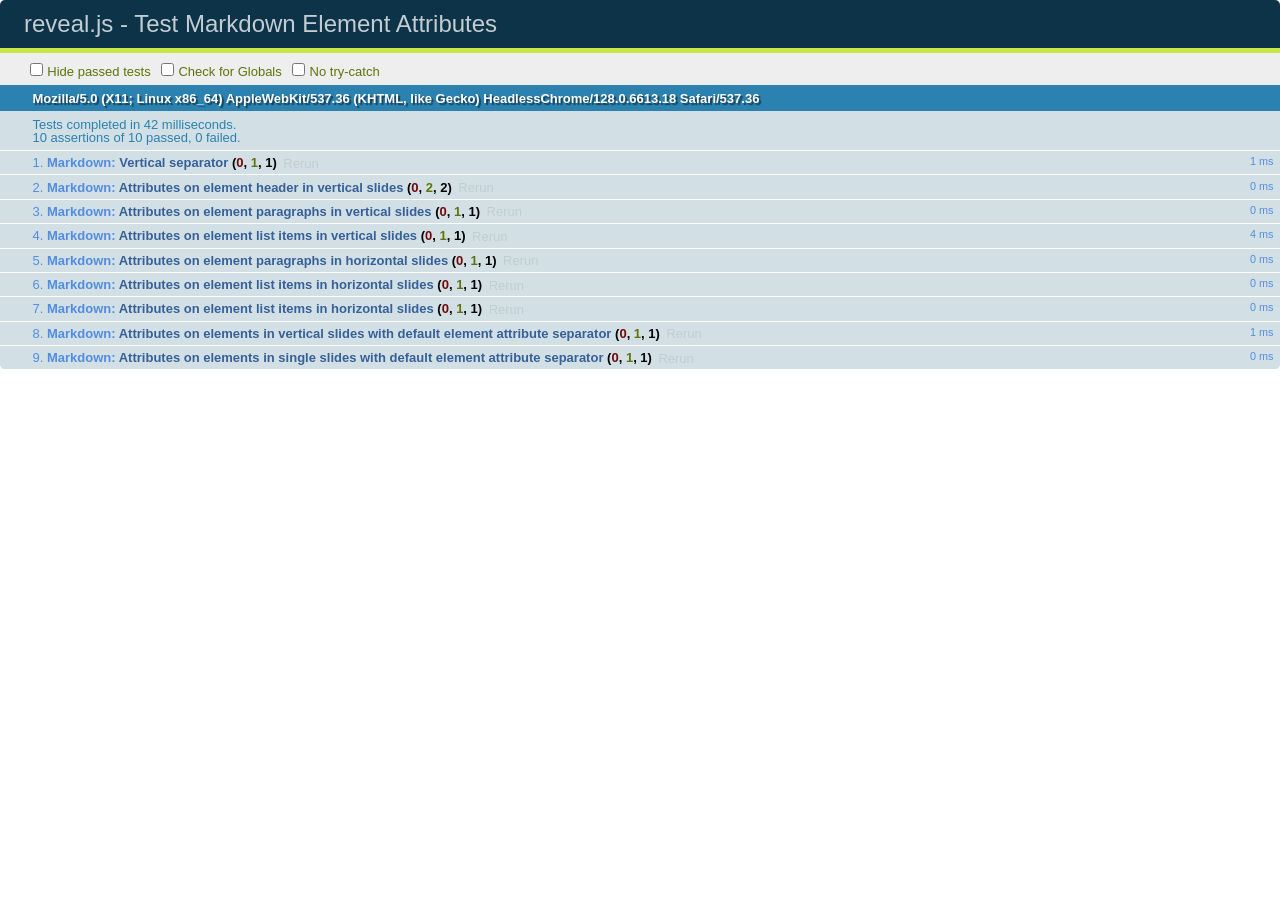
<file: slides/reveal.js/test/test-markdown-element-attributes.html>
<!doctype html>
<html lang="en">

	<head>
		<meta charset="utf-8">

		<title>reveal.js - Test Markdown Element Attributes</title>

		<link rel="stylesheet" href="../css/reveal.css">
		<link rel="stylesheet" href="qunit-1.12.0.css">
	</head>

	<body style="overflow: auto;">

		<div id="qunit"></div>
		<div id="qunit-fixture"></div>

		<div class="reveal" style="display: none;">

			<div class="slides">

				<!-- <section data-markdown="example.md" data-separator="^\n\n\n" data-separator-vertical="^\n\n"></section> -->

				<!-- Slides are separated by newline + three dashes + newline, vertical slides identical but two dashes -->
				<section data-markdown data-separator="^\n---\n$" data-separator-vertical="^\n--\n$" data-element-attributes="{_\s*?([^}]+?)}">>
					<script type="text/template">
						## Slide 1.1
						<!-- {_class="fragment fade-out" data-fragment-index="1"} -->

						--

						## Slide 1.2
						<!-- {_class="fragment shrink"} -->

						Paragraph 1
						<!-- {_class="fragment grow"} -->

						Paragraph 2
						<!-- {_class="fragment grow"} -->

						- list item 1 <!-- {_class="fragment grow"} -->
						- list item 2 <!-- {_class="fragment grow"} -->
						- list item 3 <!-- {_class="fragment grow"} -->


						---

						## Slide 2


						Paragraph 1.2  
						multi-line <!-- {_class="fragment highlight-red"} -->

						Paragraph 2.2 <!-- {_class="fragment highlight-red"} -->

						Paragraph 2.3 <!-- {_class="fragment highlight-red"} -->

						Paragraph 2.4 <!-- {_class="fragment highlight-red"} -->

						- list item 1 <!-- {_class="fragment highlight-green"} -->
						- list item 2<!-- {_class="fragment highlight-green"} -->
						- list item 3<!-- {_class="fragment highlight-green"} -->
						- list item 4
						<!-- {_class="fragment highlight-green"} -->
						- list item 5<!-- {_class="fragment highlight-green"} -->

						Test

						![Example Picture](examples/assets/image2.png)
						<!-- {_class="reveal stretch"} -->

					</script>
				</section>



				<section 	data-markdown data-separator="^\n\n\n"
									data-separator-vertical="^\n\n"
									data-separator-notes="^Note:"
									data-charset="utf-8">
					<script type="text/template">
						# Test attributes in Markdown with default separator
						## Slide 1 Def <!-- .element: class="fragment highlight-red" data-fragment-index="1" -->


						## Slide 2 Def
						<!-- .element: class="fragment highlight-red" -->

					</script>
				</section>

				<section data-markdown>
				  <script type="text/template">
					## Hello world
					A paragraph
					<!-- .element: class="fragment highlight-blue" -->
				  </script>
				</section>

				<section data-markdown>
				  <script type="text/template">
					## Hello world

					Multiple  
					Line
					<!-- .element: class="fragment highlight-blue" -->
				  </script>
				</section>

				<section data-markdown>
				  <script type="text/template">
					## Hello world

					Test<!-- .element: class="fragment highlight-blue" -->

					More Test
				  </script>
				</section>


			</div>

		</div>

		<script src="../lib/js/head.min.js"></script>
		<script src="../js/reveal.js"></script>
		<script src="../plugin/markdown/marked.js"></script>
		<script src="../plugin/markdown/markdown.js"></script>
		<script src="qunit-1.12.0.js"></script>

		<script src="test-markdown-element-attributes.js"></script>

	</body>
</html>
</file>
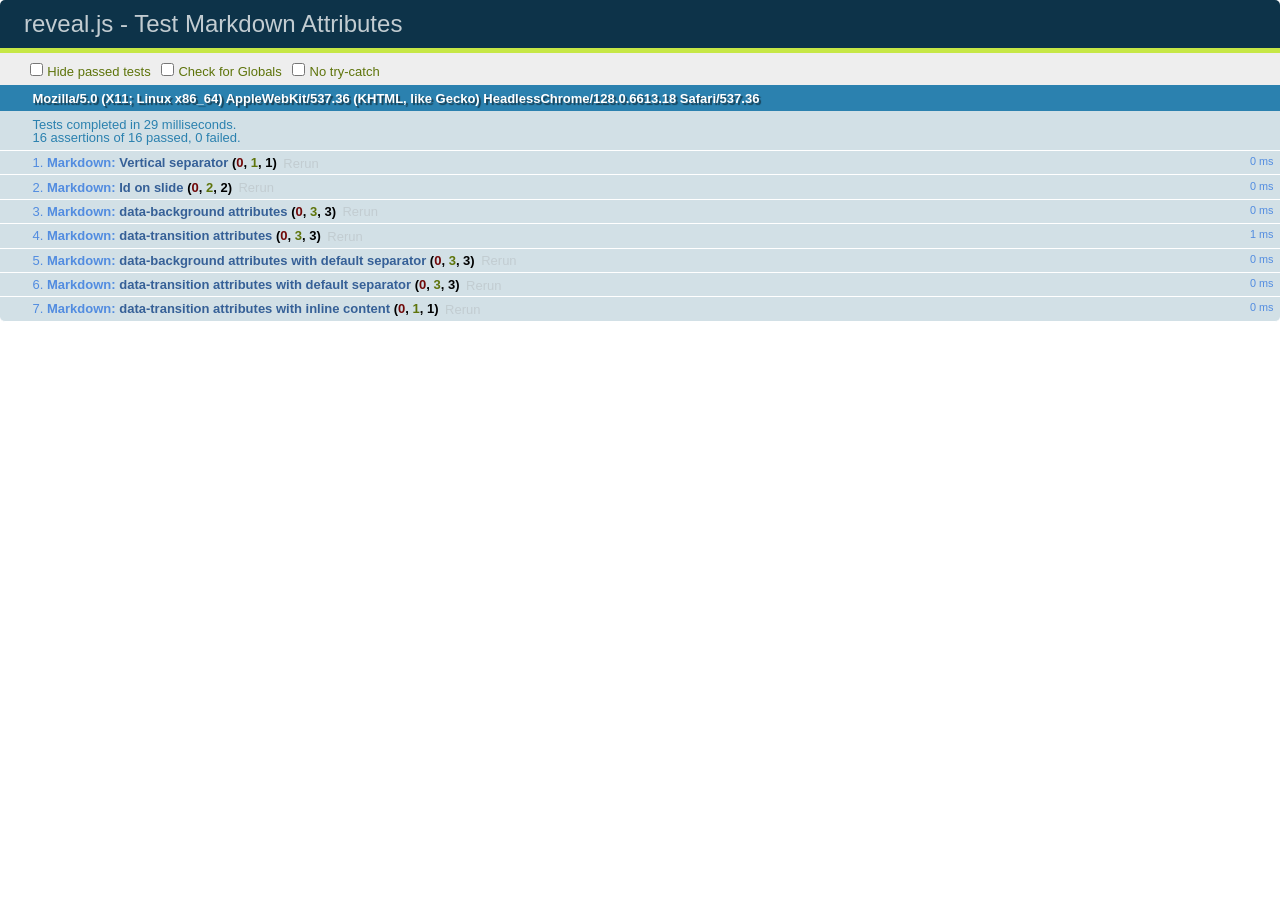
<file: slides/reveal.js/test/test-markdown-slide-attributes.html>
<!doctype html>
<html lang="en">

	<head>
		<meta charset="utf-8">

		<title>reveal.js - Test Markdown Attributes</title>

		<link rel="stylesheet" href="../css/reveal.css">
		<link rel="stylesheet" href="qunit-1.12.0.css">
	</head>

	<body style="overflow: auto;">

		<div id="qunit"></div>
		<div id="qunit-fixture"></div>

		<div class="reveal" style="display: none;">

			<div class="slides">

				<!-- <section data-markdown="example.md" data-separator="^\n\n\n" data-separator-vertical="^\n\n"></section> -->

				<!-- Slides are separated by three lines, vertical slides by two lines, attributes are one any line starting with (spaces and) two dashes -->
				<section 	data-markdown data-separator="^\n\n\n"
									data-separator-vertical="^\n\n"
									data-separator-notes="^Note:"
									data-attributes="--\s(.*?)$"
									data-charset="utf-8">
					<script type="text/template">
						# Test attributes in Markdown
						## Slide 1



						## Slide 2
						<!-- -- id="slide2" data-transition="zoom" data-background="#A0C66B" -->


						## Slide 2.1
						<!-- -- data-background="#ff0000" data-transition="fade" -->


						## Slide 2.2
						[Link to Slide2](#/slide2)



						## Slide 3
						<!-- -- data-transition="zoom" data-background="#C6916B" -->



						## Slide 4
					</script>
				</section>

				<section 	data-markdown data-separator="^\n\n\n"
									data-separator-vertical="^\n\n"
									data-separator-notes="^Note:"
									data-charset="utf-8">
					<script type="text/template">
						# Test attributes in Markdown with default separator
						## Slide 1 Def



						## Slide 2 Def
						<!-- .slide: id="slide2def" data-transition="concave" data-background="#A7C66B" -->


						## Slide 2.1 Def
						<!-- .slide: data-background="#f70000" data-transition="page" -->


						## Slide 2.2 Def
						[Link to Slide2](#/slide2def)



						## Slide 3 Def
						<!-- .slide: data-transition="concave" data-background="#C7916B" -->



						## Slide 4
					</script>
				</section>

				<section data-markdown>
					<script type="text/template">
						<!-- .slide: data-background="#ff0000" -->
						## Hello world
					</script>
				</section>

				<section data-markdown>
					<script type="text/template">
						## Hello world
						<!-- .slide: data-background="#ff0000" -->
					</script>
				</section>

				<section data-markdown>
					<script type="text/template">
						## Hello world

						Test
						<!-- .slide: data-background="#ff0000" -->

						More Test
					</script>
				</section>

			</div>

		</div>

		<script src="../lib/js/head.min.js"></script>
		<script src="../js/reveal.js"></script>
		<script src="../plugin/markdown/marked.js"></script>
		<script src="../plugin/markdown/markdown.js"></script>
		<script src="qunit-1.12.0.js"></script>

		<script src="test-markdown-slide-attributes.js"></script>

	</body>
</html>
</file>
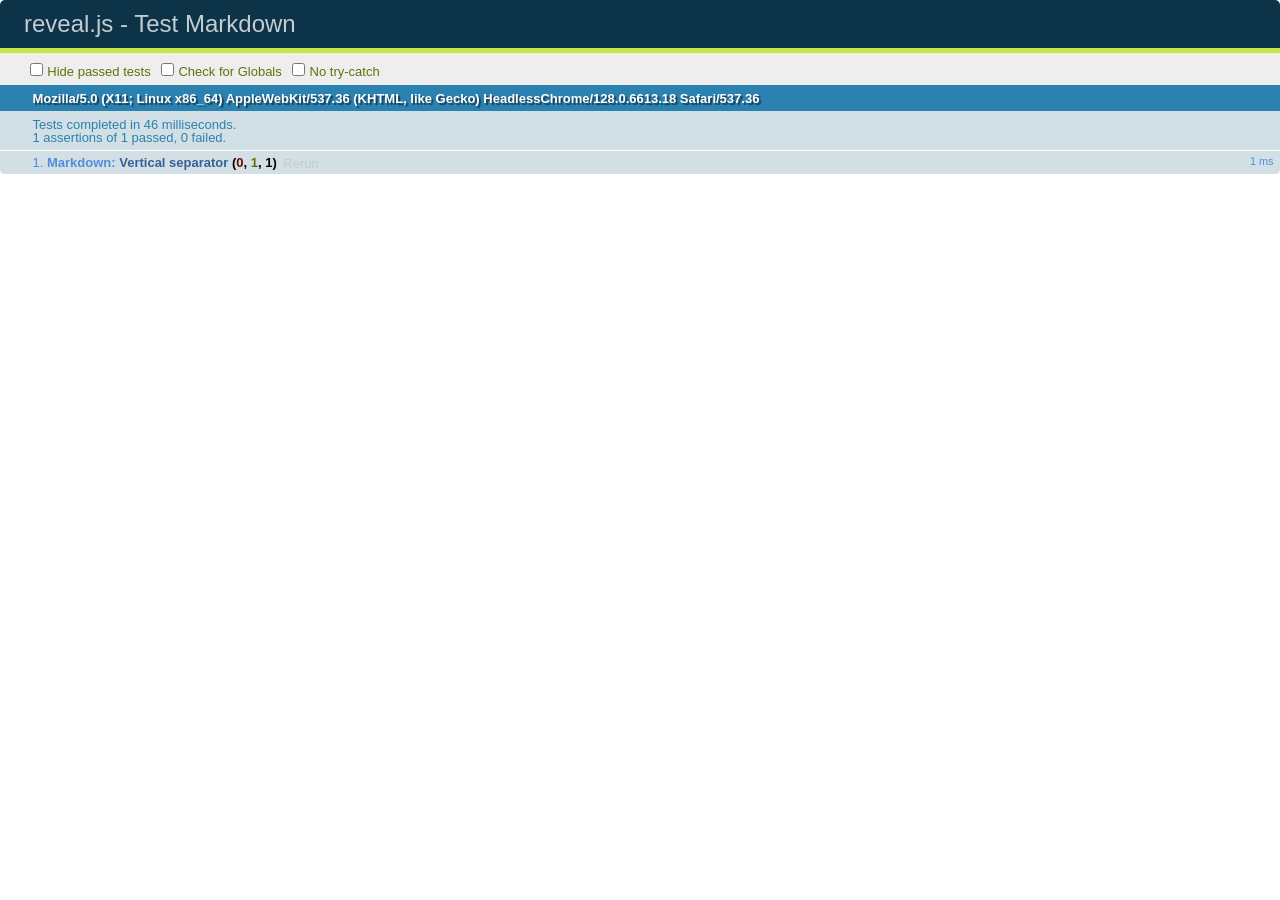
<file: slides/reveal.js/test/test-markdown.html>
<!doctype html>
<html lang="en">

	<head>
		<meta charset="utf-8">

		<title>reveal.js - Test Markdown</title>

		<link rel="stylesheet" href="../css/reveal.css">
		<link rel="stylesheet" href="qunit-1.12.0.css">
	</head>

	<body style="overflow: auto;">

		<div id="qunit"></div>
  		<div id="qunit-fixture"></div>

		<div class="reveal" style="display: none;">

			<div class="slides">

				<!-- <section data-markdown="example.md" data-separator="^\n\n\n" data-separator-vertical="^\n\n"></section> -->

				<!-- Slides are separated by newline + three dashes + newline, vertical slides identical but two dashes -->
				<section data-markdown data-separator="^\n---\n$" data-separator-vertical="^\n--\n$">
					<script type="text/template">
						## Slide 1.1

						--

						## Slide 1.2

						---

						## Slide 2
					</script>
				</section>

			</div>

		</div>

		<script src="../lib/js/head.min.js"></script>
		<script src="../js/reveal.js"></script>
		<script src="../plugin/markdown/marked.js"></script>
		<script src="../plugin/markdown/markdown.js"></script>
		<script src="qunit-1.12.0.js"></script>

		<script src="test-markdown.js"></script>

	</body>
</html>
</file>
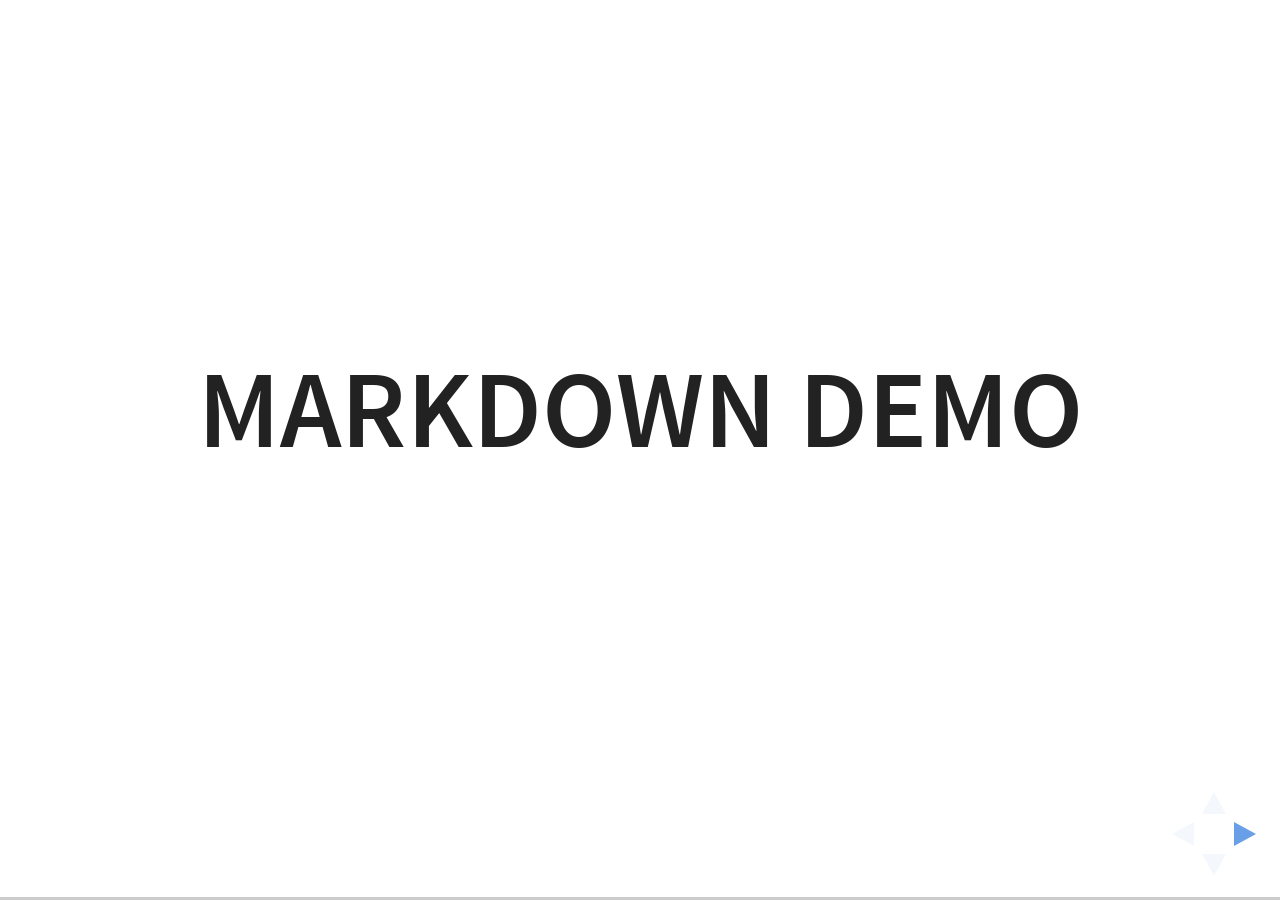
<file: slides/reveal.js/plugin/markdown/example.html>
<!doctype html>
<html lang="en">

	<head>
		<meta charset="utf-8">

		<title>reveal.js - Markdown Demo</title>

		<link rel="stylesheet" href="../../css/reveal.css">
		<link rel="stylesheet" href="../../css/theme/white.css" id="theme">

        <link rel="stylesheet" href="../../lib/css/zenburn.css">
	</head>

	<body>

		<div class="reveal">

			<div class="slides">

                <!-- Use external markdown resource, separate slides by three newlines; vertical slides by two newlines -->
                <section data-markdown="example.md" data-separator="^\n\n\n" data-separator-vertical="^\n\n"></section>

                <!-- Slides are separated by three dashes (quick 'n dirty regular expression) -->
                <section data-markdown data-separator="---">
                    <script type="text/template">
                        ## Demo 1
                        Slide 1
                        ---
                        ## Demo 1
                        Slide 2
                        ---
                        ## Demo 1
                        Slide 3
                    </script>
                </section>

                <!-- Slides are separated by newline + three dashes + newline, vertical slides identical but two dashes -->
                <section data-markdown data-separator="^\n---\n$" data-separator-vertical="^\n--\n$">
                    <script type="text/template">
                        ## Demo 2
                        Slide 1.1

                        --

                        ## Demo 2
                        Slide 1.2

                        ---

                        ## Demo 2
                        Slide 2
                    </script>
                </section>

                <!-- No "extra" slides, since there are no separators defined (so they'll become horizontal rulers) -->
                <section data-markdown>
                    <script type="text/template">
                        A

                        ---

                        B

                        ---

                        C
                    </script>
                </section>

                <!-- Slide attributes -->
                <section data-markdown>
                    <script type="text/template">
                        <!-- .slide: data-background="#000000" -->
                        ## Slide attributes
                    </script>
                </section>

                <!-- Element attributes -->
                <section data-markdown>
                    <script type="text/template">
                        ## Element attributes
                        - Item 1 <!-- .element: class="fragment" data-fragment-index="2" -->
                        - Item 2 <!-- .element: class="fragment" data-fragment-index="1" -->
                    </script>
                </section>

                <!-- Code -->
                <section data-markdown>
                    <script type="text/template">
                        ```php
                        public function foo()
                        {
                            $foo = array(
                                'bar' => 'bar'
                            )
                        }
                        ```
                    </script>
                </section>

            </div>
		</div>

		<script src="../../lib/js/head.min.js"></script>
		<script src="../../js/reveal.js"></script>

		<script>

			Reveal.initialize({
				controls: true,
				progress: true,
				history: true,
				center: true,

				// Optional libraries used to extend on reveal.js
				dependencies: [
					{ src: '../../lib/js/classList.js', condition: function() { return !document.body.classList; } },
					{ src: 'marked.js', condition: function() { return !!document.querySelector( '[data-markdown]' ); } },
                    { src: 'markdown.js', condition: function() { return !!document.querySelector( '[data-markdown]' ); } },
                    { src: '../highlight/highlight.js', async: true, callback: function() { hljs.initHighlightingOnLoad(); } },
					{ src: '../notes/notes.js' }
				]
			});

		</script>

	</body>
</html>
</file>
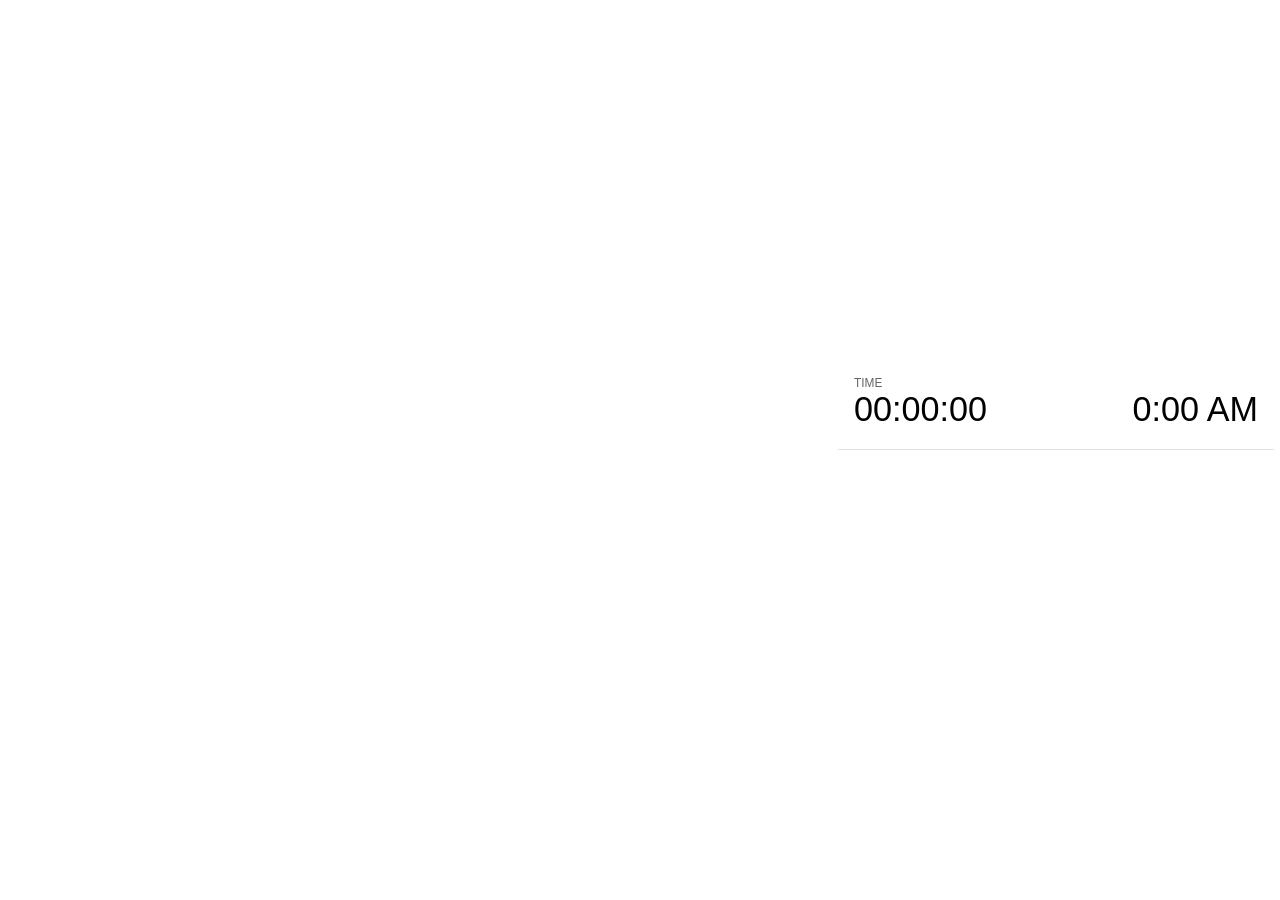
<file: slides/reveal.js/plugin/notes/notes.html>
<!doctype html>
<html lang="en">
	<head>
		<meta charset="utf-8">

		<title>reveal.js - Slide Notes</title>

		<style>
			body {
				font-family: Helvetica;
			}

			#current-slide,
			#upcoming-slide,
			#speaker-controls {
				padding: 6px;
				box-sizing: border-box;
				-moz-box-sizing: border-box;
			}

			#current-slide iframe,
			#upcoming-slide iframe {
				width: 100%;
				height: 100%;
				border: 1px solid #ddd;
			}

			#current-slide .label,
			#upcoming-slide .label {
				position: absolute;
				top: 10px;
				left: 10px;
				font-weight: bold;
				font-size: 14px;
				z-index: 2;
				color: rgba( 255, 255, 255, 0.9 );
			}

			#current-slide {
				position: absolute;
				width: 65%;
				height: 100%;
				top: 0;
				left: 0;
				padding-right: 0;
			}

			#upcoming-slide {
				position: absolute;
				width: 35%;
				height: 40%;
				right: 0;
				top: 0;
			}

			#speaker-controls {
				position: absolute;
				top: 40%;
				right: 0;
				width: 35%;
				height: 60%;
				overflow: auto;

				font-size: 18px;
			}

				.speaker-controls-time.hidden,
				.speaker-controls-notes.hidden {
					display: none;
				}

				.speaker-controls-time .label,
				.speaker-controls-notes .label {
					text-transform: uppercase;
					font-weight: normal;
					font-size: 0.66em;
					color: #666;
					margin: 0;
				}

				.speaker-controls-time {
					border-bottom: 1px solid rgba( 200, 200, 200, 0.5 );
					margin-bottom: 10px;
					padding: 10px 16px;
					padding-bottom: 20px;
					cursor: pointer;
				}

				.speaker-controls-time .reset-button {
					opacity: 0;
					float: right;
					color: #666;
					text-decoration: none;
				}
				.speaker-controls-time:hover .reset-button {
					opacity: 1;
				}

				.speaker-controls-time .timer,
				.speaker-controls-time .clock {
					width: 50%;
					font-size: 1.9em;
				}

				.speaker-controls-time .timer {
					float: left;
				}

				.speaker-controls-time .clock {
					float: right;
					text-align: right;
				}

				.speaker-controls-time span.mute {
					color: #bbb;
				}

				.speaker-controls-notes {
					padding: 10px 16px;
				}

				.speaker-controls-notes .value {
					margin-top: 5px;
					line-height: 1.4;
					font-size: 1.2em;
				}

			.clear {
				clear: both;
			}

			@media screen and (max-width: 1080px) {
				#speaker-controls {
					font-size: 16px;
				}
			}

			@media screen and (max-width: 900px) {
				#speaker-controls {
					font-size: 14px;
				}
			}

			@media screen and (max-width: 800px) {
				#speaker-controls {
					font-size: 12px;
				}
			}

		</style>
	</head>

	<body>

		<div id="current-slide"></div>
		<div id="upcoming-slide"><span class="label">UPCOMING:</span></div>
		<div id="speaker-controls">
			<div class="speaker-controls-time">
				<h4 class="label">Time <span class="reset-button">Click to Reset</span></h4>
				<div class="clock">
					<span class="clock-value">0:00 AM</span>
				</div>
				<div class="timer">
					<span class="hours-value">00</span><span class="minutes-value">:00</span><span class="seconds-value">:00</span>
				</div>
				<div class="clear"></div>
			</div>

			<div class="speaker-controls-notes hidden">
				<h4 class="label">Notes</h4>
				<div class="value"></div>
			</div>
		</div>

		<script src="../../plugin/markdown/marked.js"></script>
		<script>

			(function() {

				var notes,
					notesValue,
					currentState,
					currentSlide,
					upcomingSlide,
					connected = false;

				window.addEventListener( 'message', function( event ) {

					var data = JSON.parse( event.data );

					// Messages sent by the notes plugin inside of the main window
					if( data && data.namespace === 'reveal-notes' ) {
						if( data.type === 'connect' ) {
							handleConnectMessage( data );
						}
						else if( data.type === 'state' ) {
							handleStateMessage( data );
						}
					}
					// Messages sent by the reveal.js inside of the current slide preview
					else if( data && data.namespace === 'reveal' ) {
						if( /ready/.test( data.eventName ) ) {
							// Send a message back to notify that the handshake is complete
							window.opener.postMessage( JSON.stringify({ namespace: 'reveal-notes', type: 'connected'} ), '*' );
						}
						else if( /slidechanged|fragmentshown|fragmenthidden|overviewshown|overviewhidden|paused|resumed/.test( data.eventName ) && currentState !== JSON.stringify( data.state ) ) {
							window.opener.postMessage( JSON.stringify({ method: 'setState', args: [ data.state ]} ), '*' );
						}
					}

				} );

				/**
				 * Called when the main window is trying to establish a
				 * connection.
				 */
				function handleConnectMessage( data ) {

					if( connected === false ) {
						connected = true;

						setupIframes( data );
						setupKeyboard();
						setupNotes();
						setupTimer();
					}

				}

				/**
				 * Called when the main window sends an updated state.
				 */
				function handleStateMessage( data ) {

					// Store the most recently set state to avoid circular loops
					// applying the same state
					currentState = JSON.stringify( data.state );

					// No need for updating the notes in case of fragment changes
					if ( data.notes ) {
						notes.classList.remove( 'hidden' );
						notesValue.style.whiteSpace = data.whitespace;
						if( data.markdown ) {
							notesValue.innerHTML = marked( data.notes );
						}
						else {
							notesValue.innerHTML = data.notes;
						}
					}
					else {
						notes.classList.add( 'hidden' );
					}

					// Update the note slides
					currentSlide.contentWindow.postMessage( JSON.stringify({ method: 'setState', args: [ data.state ] }), '*' );
					upcomingSlide.contentWindow.postMessage( JSON.stringify({ method: 'setState', args: [ data.state ] }), '*' );
					upcomingSlide.contentWindow.postMessage( JSON.stringify({ method: 'next' }), '*' );

				}

				// Limit to max one state update per X ms
				handleStateMessage = debounce( handleStateMessage, 200 );

				/**
				 * Forward keyboard events to the current slide window.
				 * This enables keyboard events to work even if focus
				 * isn't set on the current slide iframe.
				 */
				function setupKeyboard() {

					document.addEventListener( 'keydown', function( event ) {
						currentSlide.contentWindow.postMessage( JSON.stringify({ method: 'triggerKey', args: [ event.keyCode ] }), '*' );
					} );

				}

				/**
				 * Creates the preview iframes.
				 */
				function setupIframes( data ) {

					var params = [
						'receiver',
						'progress=false',
						'history=false',
						'transition=none',
						'autoSlide=0',
						'backgroundTransition=none'
					].join( '&' );

					var hash = '#/' + data.state.indexh + '/' + data.state.indexv;
					var currentURL = data.url + '?' + params + '&postMessageEvents=true' + hash;
					var upcomingURL = data.url + '?' + params + '&controls=false' + hash;

					currentSlide = document.createElement( 'iframe' );
					currentSlide.setAttribute( 'width', 1280 );
					currentSlide.setAttribute( 'height', 1024 );
					currentSlide.setAttribute( 'src', currentURL );
					document.querySelector( '#current-slide' ).appendChild( currentSlide );

					upcomingSlide = document.createElement( 'iframe' );
					upcomingSlide.setAttribute( 'width', 640 );
					upcomingSlide.setAttribute( 'height', 512 );
					upcomingSlide.setAttribute( 'src', upcomingURL );
					document.querySelector( '#upcoming-slide' ).appendChild( upcomingSlide );

				}

				/**
				 * Setup the notes UI.
				 */
				function setupNotes() {

					notes = document.querySelector( '.speaker-controls-notes' );
					notesValue = document.querySelector( '.speaker-controls-notes .value' );

				}

				/**
				 * Create the timer and clock and start updating them
				 * at an interval.
				 */
				function setupTimer() {

					var start = new Date(),
						timeEl = document.querySelector( '.speaker-controls-time' ),
						clockEl = timeEl.querySelector( '.clock-value' ),
						hoursEl = timeEl.querySelector( '.hours-value' ),
						minutesEl = timeEl.querySelector( '.minutes-value' ),
						secondsEl = timeEl.querySelector( '.seconds-value' );

					function _updateTimer() {

						var diff, hours, minutes, seconds,
							now = new Date();

						diff = now.getTime() - start.getTime();
						hours = Math.floor( diff / ( 1000 * 60 * 60 ) );
						minutes = Math.floor( ( diff / ( 1000 * 60 ) ) % 60 );
						seconds = Math.floor( ( diff / 1000 ) % 60 );

						clockEl.innerHTML = now.toLocaleTimeString( 'en-US', { hour12: true, hour: '2-digit', minute:'2-digit' } );
						hoursEl.innerHTML = zeroPadInteger( hours );
						hoursEl.className = hours > 0 ? '' : 'mute';
						minutesEl.innerHTML = ':' + zeroPadInteger( minutes );
						minutesEl.className = minutes > 0 ? '' : 'mute';
						secondsEl.innerHTML = ':' + zeroPadInteger( seconds );

					}

					// Update once directly
					_updateTimer();

					// Then update every second
					setInterval( _updateTimer, 1000 );

					timeEl.addEventListener( 'click', function() {
						start = new Date();
						_updateTimer();
						return false;
					} );

				}

				function zeroPadInteger( num ) {

					var str = '00' + parseInt( num );
					return str.substring( str.length - 2 );

				}

				/**
				 * Limits the frequency at which a function can be called.
				 */
				function debounce( fn, ms ) {

					var lastTime = 0,
						timeout;

					return function() {

						var args = arguments;
						var context = this;

						clearTimeout( timeout );

						var timeSinceLastCall = Date.now() - lastTime;
						if( timeSinceLastCall > ms ) {
							fn.apply( context, args );
							lastTime = Date.now();
						}
						else {
							timeout = setTimeout( function() {
								fn.apply( context, args );
								lastTime = Date.now();
							}, ms - timeSinceLastCall );
						}

					}

				}

			})();

		</script>
	</body>
</html>
</file>
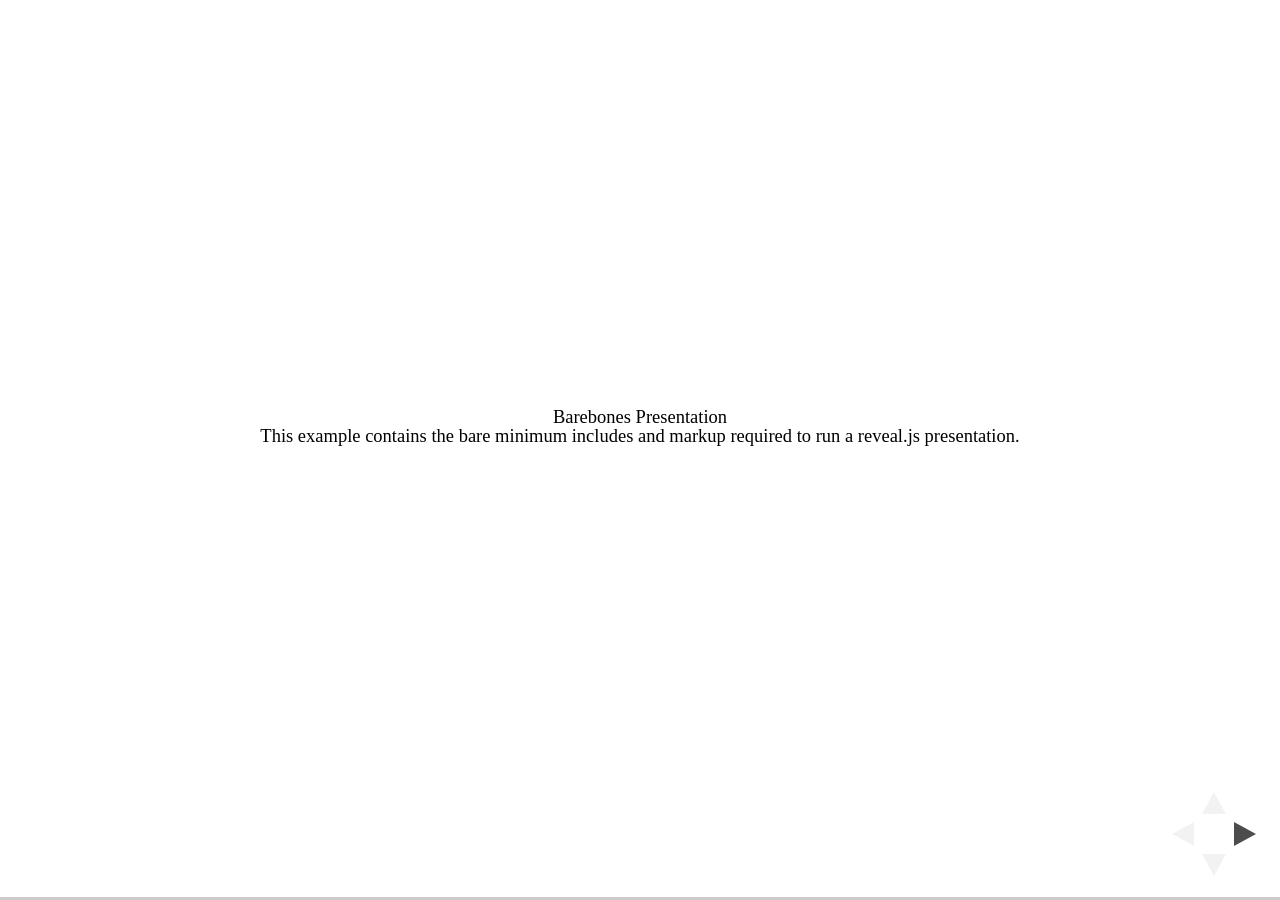
<file: slides/reveal.js/test/examples/barebones.html>
<!doctype html>
<html lang="en">

	<head>
		<meta charset="utf-8">

		<title>reveal.js - Barebones</title>

		<link rel="stylesheet" href="../../css/reveal.css">
	</head>

	<body>

		<div class="reveal">

			<div class="slides">

				<section>
					<h2>Barebones Presentation</h2>
					<p>This example contains the bare minimum includes and markup required to run a reveal.js presentation.</p>
				</section>

				<section>
					<h2>No Theme</h2>
					<p>There's no theme included, so it will fall back on browser defaults.</p>
				</section>

			</div>

		</div>

		<script src="../../js/reveal.js"></script>

		<script>

			Reveal.initialize();

		</script>

	</body>
</html>
</file>
<file: slides/reveal.js/css/reveal.css>
/*!
 * reveal.js
 * http://lab.hakim.se/reveal-js
 * MIT licensed
 *
 * Copyright (C) 2016 Hakim El Hattab, http://hakim.se
 */
/*********************************************
 * RESET STYLES
 *********************************************/
html, body, .reveal div, .reveal span, .reveal applet, .reveal object, .reveal iframe,
.reveal h1, .reveal h2, .reveal h3, .reveal h4, .reveal h5, .reveal h6, .reveal p, .reveal blockquote, .reveal pre,
.reveal a, .reveal abbr, .reveal acronym, .reveal address, .reveal big, .reveal cite, .reveal code,
.reveal del, .reveal dfn, .reveal em, .reveal img, .reveal ins, .reveal kbd, .reveal q, .reveal s, .reveal samp,
.reveal small, .reveal strike, .reveal strong, .reveal sub, .reveal sup, .reveal tt, .reveal var,
.reveal b, .reveal u, .reveal center,
.reveal dl, .reveal dt, .reveal dd, .reveal ol, .reveal ul, .reveal li,
.reveal fieldset, .reveal form, .reveal label, .reveal legend,
.reveal table, .reveal caption, .reveal tbody, .reveal tfoot, .reveal thead, .reveal tr, .reveal th, .reveal td,
.reveal article, .reveal aside, .reveal canvas, .reveal details, .reveal embed,
.reveal figure, .reveal figcaption, .reveal footer, .reveal header, .reveal hgroup,
.reveal menu, .reveal nav, .reveal output, .reveal ruby, .reveal section, .reveal summary,
.reveal time, .reveal mark, .reveal audio, video {
  margin: 0;
  padding: 0;
  border: 0;
  font-size: 100%;
  font: inherit;
  vertical-align: baseline; }

.reveal article, .reveal aside, .reveal details, .reveal figcaption, .reveal figure,
.reveal footer, .reveal header, .reveal hgroup, .reveal menu, .reveal nav, .reveal section {
  display: block; }

/*********************************************
 * GLOBAL STYLES
 *********************************************/
html,
body {
  width: 100%;
  height: 100%;
  overflow: hidden; }

body {
  position: relative;
  line-height: 1;
  background-color: #fff;
  color: #000; }

html:-webkit-full-screen-ancestor {
  background-color: inherit; }

html:-moz-full-screen-ancestor {
  background-color: inherit; }

/*********************************************
 * VIEW FRAGMENTS
 *********************************************/
.reveal .slides section .fragment {
  opacity: 0;
  visibility: hidden;
  -webkit-transition: all 0.2s ease;
          transition: all 0.2s ease; }
  .reveal .slides section .fragment.visible {
    opacity: 1;
    visibility: visible; }

.reveal .slides section .fragment.grow {
  opacity: 1;
  visibility: visible; }
  .reveal .slides section .fragment.grow.visible {
    -webkit-transform: scale(1.3);
        -ms-transform: scale(1.3);
            transform: scale(1.3); }

.reveal .slides section .fragment.shrink {
  opacity: 1;
  visibility: visible; }
  .reveal .slides section .fragment.shrink.visible {
    -webkit-transform: scale(0.7);
        -ms-transform: scale(0.7);
            transform: scale(0.7); }

.reveal .slides section .fragment.zoom-in {
  -webkit-transform: scale(0.1);
      -ms-transform: scale(0.1);
          transform: scale(0.1); }
  .reveal .slides section .fragment.zoom-in.visible {
    -webkit-transform: none;
        -ms-transform: none;
            transform: none; }

.reveal .slides section .fragment.fade-out {
  opacity: 1;
  visibility: visible; }
  .reveal .slides section .fragment.fade-out.visible {
    opacity: 0;
    visibility: hidden; }

.reveal .slides section .fragment.semi-fade-out {
  opacity: 1;
  visibility: visible; }
  .reveal .slides section .fragment.semi-fade-out.visible {
    opacity: 0.5;
    visibility: visible; }

.reveal .slides section .fragment.strike {
  opacity: 1;
  visibility: visible; }
  .reveal .slides section .fragment.strike.visible {
    text-decoration: line-through; }

.reveal .slides section .fragment.current-visible {
  opacity: 0;
  visibility: hidden; }
  .reveal .slides section .fragment.current-visible.current-fragment {
    opacity: 1;
    visibility: visible; }

.reveal .slides section .fragment.highlight-red,
.reveal .slides section .fragment.highlight-current-red,
.reveal .slides section .fragment.highlight-green,
.reveal .slides section .fragment.highlight-current-green,
.reveal .slides section .fragment.highlight-blue,
.reveal .slides section .fragment.highlight-current-blue {
  opacity: 1;
  visibility: visible; }

.reveal .slides section .fragment.highlight-red.visible {
  color: #ff2c2d; }

.reveal .slides section .fragment.highlight-green.visible {
  color: #17ff2e; }

.reveal .slides section .fragment.highlight-blue.visible {
  color: #1b91ff; }

.reveal .slides section .fragment.highlight-current-red.current-fragment {
  color: #ff2c2d; }

.reveal .slides section .fragment.highlight-current-green.current-fragment {
  color: #17ff2e; }

.reveal .slides section .fragment.highlight-current-blue.current-fragment {
  color: #1b91ff; }

/*********************************************
 * DEFAULT ELEMENT STYLES
 *********************************************/
/* Fixes issue in Chrome where italic fonts did not appear when printing to PDF */
.reveal:after {
  content: '';
  font-style: italic; }

.reveal iframe {
  z-index: 1; }

/** Prevents layering issues in certain browser/transition combinations */
.reveal a {
  position: relative; }

.reveal .stretch {
  max-width: none;
  max-height: none; }

.reveal pre.stretch code {
  height: 100%;
  max-height: 100%;
  box-sizing: border-box; }

/*********************************************
 * CONTROLS
 *********************************************/
.reveal .controls {
  display: none;
  position: fixed;
  width: 110px;
  height: 110px;
  z-index: 30;
  right: 10px;
  bottom: 10px;
  -webkit-user-select: none; }

.reveal .controls button {
  padding: 0;
  position: absolute;
  opacity: 0.05;
  width: 0;
  height: 0;
  background-color: transparent;
  border: 12px solid transparent;
  -webkit-transform: scale(0.9999);
      -ms-transform: scale(0.9999);
          transform: scale(0.9999);
  -webkit-transition: all 0.2s ease;
          transition: all 0.2s ease;
  -webkit-appearance: none;
  -webkit-tap-highlight-color: transparent; }

.reveal .controls .enabled {
  opacity: 0.7;
  cursor: pointer; }

.reveal .controls .enabled:active {
  margin-top: 1px; }

.reveal .controls .navigate-left {
  top: 42px;
  border-right-width: 22px;
  border-right-color: #000; }

.reveal .controls .navigate-left.fragmented {
  opacity: 0.3; }

.reveal .controls .navigate-right {
  left: 74px;
  top: 42px;
  border-left-width: 22px;
  border-left-color: #000; }

.reveal .controls .navigate-right.fragmented {
  opacity: 0.3; }

.reveal .controls .navigate-up {
  left: 42px;
  border-bottom-width: 22px;
  border-bottom-color: #000; }

.reveal .controls .navigate-up.fragmented {
  opacity: 0.3; }

.reveal .controls .navigate-down {
  left: 42px;
  top: 74px;
  border-top-width: 22px;
  border-top-color: #000; }

.reveal .controls .navigate-down.fragmented {
  opacity: 0.3; }

/*********************************************
 * PROGRESS BAR
 *********************************************/
.reveal .progress {
  position: fixed;
  display: none;
  height: 3px;
  width: 100%;
  bottom: 0;
  left: 0;
  z-index: 10;
  background-color: rgba(0, 0, 0, 0.2); }

.reveal .progress:after {
  content: '';
  display: block;
  position: absolute;
  height: 20px;
  width: 100%;
  top: -20px; }

.reveal .progress span {
  display: block;
  height: 100%;
  width: 0px;
  background-color: #000;
  -webkit-transition: width 800ms cubic-bezier(0.26, 0.86, 0.44, 0.985);
          transition: width 800ms cubic-bezier(0.26, 0.86, 0.44, 0.985); }

/*********************************************
 * SLIDE NUMBER
 *********************************************/
.reveal .slide-number {
  position: fixed;
  display: block;
  right: 8px;
  bottom: 8px;
  z-index: 31;
  font-family: Helvetica, sans-serif;
  font-size: 12px;
  line-height: 1;
  color: #fff;
  background-color: rgba(0, 0, 0, 0.4);
  padding: 5px; }

.reveal .slide-number-delimiter {
  margin: 0 3px; }

/*********************************************
 * SLIDES
 *********************************************/
.reveal {
  position: relative;
  width: 100%;
  height: 100%;
  overflow: hidden;
  -ms-touch-action: none;
      touch-action: none; }

.reveal .slides {
  position: absolute;
  width: 100%;
  height: 100%;
  top: 0;
  right: 0;
  bottom: 0;
  left: 0;
  margin: auto;
  overflow: visible;
  z-index: 1;
  text-align: center;
  -webkit-perspective: 600px;
          perspective: 600px;
  -webkit-perspective-origin: 50% 40%;
          perspective-origin: 50% 40%; }

.reveal .slides > section {
  -ms-perspective: 600px; }

.reveal .slides > section,
.reveal .slides > section > section {
  display: none;
  position: absolute;
  width: 100%;
  padding: 20px 0px;
  z-index: 10;
  -webkit-transform-style: preserve-3d;
          transform-style: preserve-3d;
  -webkit-transition: -webkit-transform-origin 800ms cubic-bezier(0.26, 0.86, 0.44, 0.985), -webkit-transform 800ms cubic-bezier(0.26, 0.86, 0.44, 0.985), visibility 800ms cubic-bezier(0.26, 0.86, 0.44, 0.985), opacity 800ms cubic-bezier(0.26, 0.86, 0.44, 0.985);
          transition: -ms-transform-origin 800ms cubic-bezier(0.26, 0.86, 0.44, 0.985), transform 800ms cubic-bezier(0.26, 0.86, 0.44, 0.985), visibility 800ms cubic-bezier(0.26, 0.86, 0.44, 0.985), opacity 800ms cubic-bezier(0.26, 0.86, 0.44, 0.985);
          transition: transform-origin 800ms cubic-bezier(0.26, 0.86, 0.44, 0.985), transform 800ms cubic-bezier(0.26, 0.86, 0.44, 0.985), visibility 800ms cubic-bezier(0.26, 0.86, 0.44, 0.985), opacity 800ms cubic-bezier(0.26, 0.86, 0.44, 0.985); }

/* Global transition speed settings */
.reveal[data-transition-speed="fast"] .slides section {
  -webkit-transition-duration: 400ms;
          transition-duration: 400ms; }

.reveal[data-transition-speed="slow"] .slides section {
  -webkit-transition-duration: 1200ms;
          transition-duration: 1200ms; }

/* Slide-specific transition speed overrides */
.reveal .slides section[data-transition-speed="fast"] {
  -webkit-transition-duration: 400ms;
          transition-duration: 400ms; }

.reveal .slides section[data-transition-speed="slow"] {
  -webkit-transition-duration: 1200ms;
          transition-duration: 1200ms; }

.reveal .slides > section.stack {
  padding-top: 0;
  padding-bottom: 0; }

.reveal .slides > section.present,
.reveal .slides > section > section.present {
  display: block;
  z-index: 11;
  opacity: 1; }

.reveal.center,
.reveal.center .slides,
.reveal.center .slides section {
  min-height: 0 !important; }

/* Don't allow interaction with invisible slides */
.reveal .slides > section.future,
.reveal .slides > section > section.future,
.reveal .slides > section.past,
.reveal .slides > section > section.past {
  pointer-events: none; }

.reveal.overview .slides > section,
.reveal.overview .slides > section > section {
  pointer-events: auto; }

.reveal .slides > section.past,
.reveal .slides > section.future,
.reveal .slides > section > section.past,
.reveal .slides > section > section.future {
  opacity: 0; }

/*********************************************
 * Mixins for readability of transitions
 *********************************************/
/*********************************************
 * SLIDE TRANSITION
 * Aliased 'linear' for backwards compatibility
 *********************************************/
.reveal.slide section {
  -webkit-backface-visibility: hidden;
          backface-visibility: hidden; }

.reveal .slides > section[data-transition=slide].past,
.reveal .slides > section[data-transition~=slide-out].past,
.reveal.slide .slides > section:not([data-transition]).past {
  -webkit-transform: translate(-150%, 0);
      -ms-transform: translate(-150%, 0);
          transform: translate(-150%, 0); }

.reveal .slides > section[data-transition=slide].future,
.reveal .slides > section[data-transition~=slide-in].future,
.reveal.slide .slides > section:not([data-transition]).future {
  -webkit-transform: translate(150%, 0);
      -ms-transform: translate(150%, 0);
          transform: translate(150%, 0); }

.reveal .slides > section > section[data-transition=slide].past,
.reveal .slides > section > section[data-transition~=slide-out].past,
.reveal.slide .slides > section > section:not([data-transition]).past {
  -webkit-transform: translate(0, -150%);
      -ms-transform: translate(0, -150%);
          transform: translate(0, -150%); }

.reveal .slides > section > section[data-transition=slide].future,
.reveal .slides > section > section[data-transition~=slide-in].future,
.reveal.slide .slides > section > section:not([data-transition]).future {
  -webkit-transform: translate(0, 150%);
      -ms-transform: translate(0, 150%);
          transform: translate(0, 150%); }

.reveal.linear section {
  -webkit-backface-visibility: hidden;
          backface-visibility: hidden; }

.reveal .slides > section[data-transition=linear].past,
.reveal .slides > section[data-transition~=linear-out].past,
.reveal.linear .slides > section:not([data-transition]).past {
  -webkit-transform: translate(-150%, 0);
      -ms-transform: translate(-150%, 0);
          transform: translate(-150%, 0); }

.reveal .slides > section[data-transition=linear].future,
.reveal .slides > section[data-transition~=linear-in].future,
.reveal.linear .slides > section:not([data-transition]).future {
  -webkit-transform: translate(150%, 0);
      -ms-transform: translate(150%, 0);
          transform: translate(150%, 0); }

.reveal .slides > section > section[data-transition=linear].past,
.reveal .slides > section > section[data-transition~=linear-out].past,
.reveal.linear .slides > section > section:not([data-transition]).past {
  -webkit-transform: translate(0, -150%);
      -ms-transform: translate(0, -150%);
          transform: translate(0, -150%); }

.reveal .slides > section > section[data-transition=linear].future,
.reveal .slides > section > section[data-transition~=linear-in].future,
.reveal.linear .slides > section > section:not([data-transition]).future {
  -webkit-transform: translate(0, 150%);
      -ms-transform: translate(0, 150%);
          transform: translate(0, 150%); }

/*********************************************
 * CONVEX TRANSITION
 * Aliased 'default' for backwards compatibility
 *********************************************/
.reveal .slides > section[data-transition=default].past,
.reveal .slides > section[data-transition~=default-out].past,
.reveal.default .slides > section:not([data-transition]).past {
  -webkit-transform: translate3d(-100%, 0, 0) rotateY(-90deg) translate3d(-100%, 0, 0);
          transform: translate3d(-100%, 0, 0) rotateY(-90deg) translate3d(-100%, 0, 0); }

.reveal .slides > section[data-transition=default].future,
.reveal .slides > section[data-transition~=default-in].future,
.reveal.default .slides > section:not([data-transition]).future {
  -webkit-transform: translate3d(100%, 0, 0) rotateY(90deg) translate3d(100%, 0, 0);
          transform: translate3d(100%, 0, 0) rotateY(90deg) translate3d(100%, 0, 0); }

.reveal .slides > section > section[data-transition=default].past,
.reveal .slides > section > section[data-transition~=default-out].past,
.reveal.default .slides > section > section:not([data-transition]).past {
  -webkit-transform: translate3d(0, -300px, 0) rotateX(70deg) translate3d(0, -300px, 0);
          transform: translate3d(0, -300px, 0) rotateX(70deg) translate3d(0, -300px, 0); }

.reveal .slides > section > section[data-transition=default].future,
.reveal .slides > section > section[data-transition~=default-in].future,
.reveal.default .slides > section > section:not([data-transition]).future {
  -webkit-transform: translate3d(0, 300px, 0) rotateX(-70deg) translate3d(0, 300px, 0);
          transform: translate3d(0, 300px, 0) rotateX(-70deg) translate3d(0, 300px, 0); }

.reveal .slides > section[data-transition=convex].past,
.reveal .slides > section[data-transition~=convex-out].past,
.reveal.convex .slides > section:not([data-transition]).past {
  -webkit-transform: translate3d(-100%, 0, 0) rotateY(-90deg) translate3d(-100%, 0, 0);
          transform: translate3d(-100%, 0, 0) rotateY(-90deg) translate3d(-100%, 0, 0); }

.reveal .slides > section[data-transition=convex].future,
.reveal .slides > section[data-transition~=convex-in].future,
.reveal.convex .slides > section:not([data-transition]).future {
  -webkit-transform: translate3d(100%, 0, 0) rotateY(90deg) translate3d(100%, 0, 0);
          transform: translate3d(100%, 0, 0) rotateY(90deg) translate3d(100%, 0, 0); }

.reveal .slides > section > section[data-transition=convex].past,
.reveal .slides > section > section[data-transition~=convex-out].past,
.reveal.convex .slides > section > section:not([data-transition]).past {
  -webkit-transform: translate3d(0, -300px, 0) rotateX(70deg) translate3d(0, -300px, 0);
          transform: translate3d(0, -300px, 0) rotateX(70deg) translate3d(0, -300px, 0); }

.reveal .slides > section > section[data-transition=convex].future,
.reveal .slides > section > section[data-transition~=convex-in].future,
.reveal.convex .slides > section > section:not([data-transition]).future {
  -webkit-transform: translate3d(0, 300px, 0) rotateX(-70deg) translate3d(0, 300px, 0);
          transform: translate3d(0, 300px, 0) rotateX(-70deg) translate3d(0, 300px, 0); }

/*********************************************
 * CONCAVE TRANSITION
 *********************************************/
.reveal .slides > section[data-transition=concave].past,
.reveal .slides > section[data-transition~=concave-out].past,
.reveal.concave .slides > section:not([data-transition]).past {
  -webkit-transform: translate3d(-100%, 0, 0) rotateY(90deg) translate3d(-100%, 0, 0);
          transform: translate3d(-100%, 0, 0) rotateY(90deg) translate3d(-100%, 0, 0); }

.reveal .slides > section[data-transition=concave].future,
.reveal .slides > section[data-transition~=concave-in].future,
.reveal.concave .slides > section:not([data-transition]).future {
  -webkit-transform: translate3d(100%, 0, 0) rotateY(-90deg) translate3d(100%, 0, 0);
          transform: translate3d(100%, 0, 0) rotateY(-90deg) translate3d(100%, 0, 0); }

.reveal .slides > section > section[data-transition=concave].past,
.reveal .slides > section > section[data-transition~=concave-out].past,
.reveal.concave .slides > section > section:not([data-transition]).past {
  -webkit-transform: translate3d(0, -80%, 0) rotateX(-70deg) translate3d(0, -80%, 0);
          transform: translate3d(0, -80%, 0) rotateX(-70deg) translate3d(0, -80%, 0); }

.reveal .slides > section > section[data-transition=concave].future,
.reveal .slides > section > section[data-transition~=concave-in].future,
.reveal.concave .slides > section > section:not([data-transition]).future {
  -webkit-transform: translate3d(0, 80%, 0) rotateX(70deg) translate3d(0, 80%, 0);
          transform: translate3d(0, 80%, 0) rotateX(70deg) translate3d(0, 80%, 0); }

/*********************************************
 * ZOOM TRANSITION
 *********************************************/
.reveal .slides section[data-transition=zoom],
.reveal.zoom .slides section:not([data-transition]) {
  -webkit-transition-timing-function: ease;
          transition-timing-function: ease; }

.reveal .slides > section[data-transition=zoom].past,
.reveal .slides > section[data-transition~=zoom-out].past,
.reveal.zoom .slides > section:not([data-transition]).past {
  visibility: hidden;
  -webkit-transform: scale(16);
      -ms-transform: scale(16);
          transform: scale(16); }

.reveal .slides > section[data-transition=zoom].future,
.reveal .slides > section[data-transition~=zoom-in].future,
.reveal.zoom .slides > section:not([data-transition]).future {
  visibility: hidden;
  -webkit-transform: scale(0.2);
      -ms-transform: scale(0.2);
          transform: scale(0.2); }

.reveal .slides > section > section[data-transition=zoom].past,
.reveal .slides > section > section[data-transition~=zoom-out].past,
.reveal.zoom .slides > section > section:not([data-transition]).past {
  -webkit-transform: translate(0, -150%);
      -ms-transform: translate(0, -150%);
          transform: translate(0, -150%); }

.reveal .slides > section > section[data-transition=zoom].future,
.reveal .slides > section > section[data-transition~=zoom-in].future,
.reveal.zoom .slides > section > section:not([data-transition]).future {
  -webkit-transform: translate(0, 150%);
      -ms-transform: translate(0, 150%);
          transform: translate(0, 150%); }

/*********************************************
 * CUBE TRANSITION
 *********************************************/
.reveal.cube .slides {
  -webkit-perspective: 1300px;
          perspective: 1300px; }

.reveal.cube .slides section {
  padding: 30px;
  min-height: 700px;
  -webkit-backface-visibility: hidden;
          backface-visibility: hidden;
  box-sizing: border-box; }

.reveal.center.cube .slides section {
  min-height: 0; }

.reveal.cube .slides section:not(.stack):before {
  content: '';
  position: absolute;
  display: block;
  width: 100%;
  height: 100%;
  left: 0;
  top: 0;
  background: rgba(0, 0, 0, 0.1);
  border-radius: 4px;
  -webkit-transform: translateZ(-20px);
          transform: translateZ(-20px); }

.reveal.cube .slides section:not(.stack):after {
  content: '';
  position: absolute;
  display: block;
  width: 90%;
  height: 30px;
  left: 5%;
  bottom: 0;
  background: none;
  z-index: 1;
  border-radius: 4px;
  box-shadow: 0px 95px 25px rgba(0, 0, 0, 0.2);
  -webkit-transform: translateZ(-90px) rotateX(65deg);
          transform: translateZ(-90px) rotateX(65deg); }

.reveal.cube .slides > section.stack {
  padding: 0;
  background: none; }

.reveal.cube .slides > section.past {
  -webkit-transform-origin: 100% 0%;
      -ms-transform-origin: 100% 0%;
          transform-origin: 100% 0%;
  -webkit-transform: translate3d(-100%, 0, 0) rotateY(-90deg);
          transform: translate3d(-100%, 0, 0) rotateY(-90deg); }

.reveal.cube .slides > section.future {
  -webkit-transform-origin: 0% 0%;
      -ms-transform-origin: 0% 0%;
          transform-origin: 0% 0%;
  -webkit-transform: translate3d(100%, 0, 0) rotateY(90deg);
          transform: translate3d(100%, 0, 0) rotateY(90deg); }

.reveal.cube .slides > section > section.past {
  -webkit-transform-origin: 0% 100%;
      -ms-transform-origin: 0% 100%;
          transform-origin: 0% 100%;
  -webkit-transform: translate3d(0, -100%, 0) rotateX(90deg);
          transform: translate3d(0, -100%, 0) rotateX(90deg); }

.reveal.cube .slides > section > section.future {
  -webkit-transform-origin: 0% 0%;
      -ms-transform-origin: 0% 0%;
          transform-origin: 0% 0%;
  -webkit-transform: translate3d(0, 100%, 0) rotateX(-90deg);
          transform: translate3d(0, 100%, 0) rotateX(-90deg); }

/*********************************************
 * PAGE TRANSITION
 *********************************************/
.reveal.page .slides {
  -webkit-perspective-origin: 0% 50%;
          perspective-origin: 0% 50%;
  -webkit-perspective: 3000px;
          perspective: 3000px; }

.reveal.page .slides section {
  padding: 30px;
  min-height: 700px;
  box-sizing: border-box; }

.reveal.page .slides section.past {
  z-index: 12; }

.reveal.page .slides section:not(.stack):before {
  content: '';
  position: absolute;
  display: block;
  width: 100%;
  height: 100%;
  left: 0;
  top: 0;
  background: rgba(0, 0, 0, 0.1);
  -webkit-transform: translateZ(-20px);
          transform: translateZ(-20px); }

.reveal.page .slides section:not(.stack):after {
  content: '';
  position: absolute;
  display: block;
  width: 90%;
  height: 30px;
  left: 5%;
  bottom: 0;
  background: none;
  z-index: 1;
  border-radius: 4px;
  box-shadow: 0px 95px 25px rgba(0, 0, 0, 0.2);
  -webkit-transform: translateZ(-90px) rotateX(65deg); }

.reveal.page .slides > section.stack {
  padding: 0;
  background: none; }

.reveal.page .slides > section.past {
  -webkit-transform-origin: 0% 0%;
      -ms-transform-origin: 0% 0%;
          transform-origin: 0% 0%;
  -webkit-transform: translate3d(-40%, 0, 0) rotateY(-80deg);
          transform: translate3d(-40%, 0, 0) rotateY(-80deg); }

.reveal.page .slides > section.future {
  -webkit-transform-origin: 100% 0%;
      -ms-transform-origin: 100% 0%;
          transform-origin: 100% 0%;
  -webkit-transform: translate3d(0, 0, 0);
          transform: translate3d(0, 0, 0); }

.reveal.page .slides > section > section.past {
  -webkit-transform-origin: 0% 0%;
      -ms-transform-origin: 0% 0%;
          transform-origin: 0% 0%;
  -webkit-transform: translate3d(0, -40%, 0) rotateX(80deg);
          transform: translate3d(0, -40%, 0) rotateX(80deg); }

.reveal.page .slides > section > section.future {
  -webkit-transform-origin: 0% 100%;
      -ms-transform-origin: 0% 100%;
          transform-origin: 0% 100%;
  -webkit-transform: translate3d(0, 0, 0);
          transform: translate3d(0, 0, 0); }

/*********************************************
 * FADE TRANSITION
 *********************************************/
.reveal .slides section[data-transition=fade],
.reveal.fade .slides section:not([data-transition]),
.reveal.fade .slides > section > section:not([data-transition]) {
  -webkit-transform: none;
      -ms-transform: none;
          transform: none;
  -webkit-transition: opacity 0.5s;
          transition: opacity 0.5s; }

.reveal.fade.overview .slides section,
.reveal.fade.overview .slides > section > section {
  -webkit-transition: none;
          transition: none; }

/*********************************************
 * NO TRANSITION
 *********************************************/
.reveal .slides section[data-transition=none],
.reveal.none .slides section:not([data-transition]) {
  -webkit-transform: none;
      -ms-transform: none;
          transform: none;
  -webkit-transition: none;
          transition: none; }

/*********************************************
 * PAUSED MODE
 *********************************************/
.reveal .pause-overlay {
  position: absolute;
  top: 0;
  left: 0;
  width: 100%;
  height: 100%;
  background: black;
  visibility: hidden;
  opacity: 0;
  z-index: 100;
  -webkit-transition: all 1s ease;
          transition: all 1s ease; }

.reveal.paused .pause-overlay {
  visibility: visible;
  opacity: 1; }

/*********************************************
 * FALLBACK
 *********************************************/
.no-transforms {
  overflow-y: auto; }

.no-transforms .reveal .slides {
  position: relative;
  width: 80%;
  height: auto !important;
  top: 0;
  left: 50%;
  margin: 0;
  text-align: center; }

.no-transforms .reveal .controls,
.no-transforms .reveal .progress {
  display: none !important; }

.no-transforms .reveal .slides section {
  display: block !important;
  opacity: 1 !important;
  position: relative !important;
  height: auto;
  min-height: 0;
  top: 0;
  left: -50%;
  margin: 70px 0;
  -webkit-transform: none;
      -ms-transform: none;
          transform: none; }

.no-transforms .reveal .slides section section {
  left: 0; }

.reveal .no-transition,
.reveal .no-transition * {
  -webkit-transition: none !important;
          transition: none !important; }

/*********************************************
 * PER-SLIDE BACKGROUNDS
 *********************************************/
.reveal .backgrounds {
  position: absolute;
  width: 100%;
  height: 100%;
  top: 0;
  left: 0;
  -webkit-perspective: 600px;
          perspective: 600px; }

.reveal .slide-background {
  display: none;
  position: absolute;
  width: 100%;
  height: 100%;
  opacity: 0;
  visibility: hidden;
  background-color: transparent;
  background-position: 50% 50%;
  background-repeat: no-repeat;
  background-size: cover;
  -webkit-transition: all 800ms cubic-bezier(0.26, 0.86, 0.44, 0.985);
          transition: all 800ms cubic-bezier(0.26, 0.86, 0.44, 0.985); }

.reveal .slide-background.stack {
  display: block; }

.reveal .slide-background.present {
  opacity: 1;
  visibility: visible; }

.print-pdf .reveal .slide-background {
  opacity: 1 !important;
  visibility: visible !important; }

/* Video backgrounds */
.reveal .slide-background video {
  position: absolute;
  width: 100%;
  height: 100%;
  max-width: none;
  max-height: none;
  top: 0;
  left: 0; }

/* Immediate transition style */
.reveal[data-background-transition=none] > .backgrounds .slide-background,
.reveal > .backgrounds .slide-background[data-background-transition=none] {
  -webkit-transition: none;
          transition: none; }

/* Slide */
.reveal[data-background-transition=slide] > .backgrounds .slide-background,
.reveal > .backgrounds .slide-background[data-background-transition=slide] {
  opacity: 1;
  -webkit-backface-visibility: hidden;
          backface-visibility: hidden; }

.reveal[data-background-transition=slide] > .backgrounds .slide-background.past,
.reveal > .backgrounds .slide-background.past[data-background-transition=slide] {
  -webkit-transform: translate(-100%, 0);
      -ms-transform: translate(-100%, 0);
          transform: translate(-100%, 0); }

.reveal[data-background-transition=slide] > .backgrounds .slide-background.future,
.reveal > .backgrounds .slide-background.future[data-background-transition=slide] {
  -webkit-transform: translate(100%, 0);
      -ms-transform: translate(100%, 0);
          transform: translate(100%, 0); }

.reveal[data-background-transition=slide] > .backgrounds .slide-background > .slide-background.past,
.reveal > .backgrounds .slide-background > .slide-background.past[data-background-transition=slide] {
  -webkit-transform: translate(0, -100%);
      -ms-transform: translate(0, -100%);
          transform: translate(0, -100%); }

.reveal[data-background-transition=slide] > .backgrounds .slide-background > .slide-background.future,
.reveal > .backgrounds .slide-background > .slide-background.future[data-background-transition=slide] {
  -webkit-transform: translate(0, 100%);
      -ms-transform: translate(0, 100%);
          transform: translate(0, 100%); }

/* Convex */
.reveal[data-background-transition=convex] > .backgrounds .slide-background.past,
.reveal > .backgrounds .slide-background.past[data-background-transition=convex] {
  opacity: 0;
  -webkit-transform: translate3d(-100%, 0, 0) rotateY(-90deg) translate3d(-100%, 0, 0);
          transform: translate3d(-100%, 0, 0) rotateY(-90deg) translate3d(-100%, 0, 0); }

.reveal[data-background-transition=convex] > .backgrounds .slide-background.future,
.reveal > .backgrounds .slide-background.future[data-background-transition=convex] {
  opacity: 0;
  -webkit-transform: translate3d(100%, 0, 0) rotateY(90deg) translate3d(100%, 0, 0);
          transform: translate3d(100%, 0, 0) rotateY(90deg) translate3d(100%, 0, 0); }

.reveal[data-background-transition=convex] > .backgrounds .slide-background > .slide-background.past,
.reveal > .backgrounds .slide-background > .slide-background.past[data-background-transition=convex] {
  opacity: 0;
  -webkit-transform: translate3d(0, -100%, 0) rotateX(90deg) translate3d(0, -100%, 0);
          transform: translate3d(0, -100%, 0) rotateX(90deg) translate3d(0, -100%, 0); }

.reveal[data-background-transition=convex] > .backgrounds .slide-background > .slide-background.future,
.reveal > .backgrounds .slide-background > .slide-background.future[data-background-transition=convex] {
  opacity: 0;
  -webkit-transform: translate3d(0, 100%, 0) rotateX(-90deg) translate3d(0, 100%, 0);
          transform: translate3d(0, 100%, 0) rotateX(-90deg) translate3d(0, 100%, 0); }

/* Concave */
.reveal[data-background-transition=concave] > .backgrounds .slide-background.past,
.reveal > .backgrounds .slide-background.past[data-background-transition=concave] {
  opacity: 0;
  -webkit-transform: translate3d(-100%, 0, 0) rotateY(90deg) translate3d(-100%, 0, 0);
          transform: translate3d(-100%, 0, 0) rotateY(90deg) translate3d(-100%, 0, 0); }

.reveal[data-background-transition=concave] > .backgrounds .slide-background.future,
.reveal > .backgrounds .slide-background.future[data-background-transition=concave] {
  opacity: 0;
  -webkit-transform: translate3d(100%, 0, 0) rotateY(-90deg) translate3d(100%, 0, 0);
          transform: translate3d(100%, 0, 0) rotateY(-90deg) translate3d(100%, 0, 0); }

.reveal[data-background-transition=concave] > .backgrounds .slide-background > .slide-background.past,
.reveal > .backgrounds .slide-background > .slide-background.past[data-background-transition=concave] {
  opacity: 0;
  -webkit-transform: translate3d(0, -100%, 0) rotateX(-90deg) translate3d(0, -100%, 0);
          transform: translate3d(0, -100%, 0) rotateX(-90deg) translate3d(0, -100%, 0); }

.reveal[data-background-transition=concave] > .backgrounds .slide-background > .slide-background.future,
.reveal > .backgrounds .slide-background > .slide-background.future[data-background-transition=concave] {
  opacity: 0;
  -webkit-transform: translate3d(0, 100%, 0) rotateX(90deg) translate3d(0, 100%, 0);
          transform: translate3d(0, 100%, 0) rotateX(90deg) translate3d(0, 100%, 0); }

/* Zoom */
.reveal[data-background-transition=zoom] > .backgrounds .slide-background,
.reveal > .backgrounds .slide-background[data-background-transition=zoom] {
  -webkit-transition-timing-function: ease;
          transition-timing-function: ease; }

.reveal[data-background-transition=zoom] > .backgrounds .slide-background.past,
.reveal > .backgrounds .slide-background.past[data-background-transition=zoom] {
  opacity: 0;
  visibility: hidden;
  -webkit-transform: scale(16);
      -ms-transform: scale(16);
          transform: scale(16); }

.reveal[data-background-transition=zoom] > .backgrounds .slide-background.future,
.reveal > .backgrounds .slide-background.future[data-background-transition=zoom] {
  opacity: 0;
  visibility: hidden;
  -webkit-transform: scale(0.2);
      -ms-transform: scale(0.2);
          transform: scale(0.2); }

.reveal[data-background-transition=zoom] > .backgrounds .slide-background > .slide-background.past,
.reveal > .backgrounds .slide-background > .slide-background.past[data-background-transition=zoom] {
  opacity: 0;
  visibility: hidden;
  -webkit-transform: scale(16);
      -ms-transform: scale(16);
          transform: scale(16); }

.reveal[data-background-transition=zoom] > .backgrounds .slide-background > .slide-background.future,
.reveal > .backgrounds .slide-background > .slide-background.future[data-background-transition=zoom] {
  opacity: 0;
  visibility: hidden;
  -webkit-transform: scale(0.2);
      -ms-transform: scale(0.2);
          transform: scale(0.2); }

/* Global transition speed settings */
.reveal[data-transition-speed="fast"] > .backgrounds .slide-background {
  -webkit-transition-duration: 400ms;
          transition-duration: 400ms; }

.reveal[data-transition-speed="slow"] > .backgrounds .slide-background {
  -webkit-transition-duration: 1200ms;
          transition-duration: 1200ms; }

/*********************************************
 * OVERVIEW
 *********************************************/
.reveal.overview {
  -webkit-perspective-origin: 50% 50%;
          perspective-origin: 50% 50%;
  -webkit-perspective: 700px;
          perspective: 700px; }
  .reveal.overview .slides section {
    height: 700px;
    opacity: 1 !important;
    overflow: hidden;
    visibility: visible !important;
    cursor: pointer;
    box-sizing: border-box; }
  .reveal.overview .slides section:hover,
  .reveal.overview .slides section.present {
    outline: 10px solid rgba(150, 150, 150, 0.4);
    outline-offset: 10px; }
  .reveal.overview .slides section .fragment {
    opacity: 1;
    -webkit-transition: none;
            transition: none; }
  .reveal.overview .slides section:after,
  .reveal.overview .slides section:before {
    display: none !important; }
  .reveal.overview .slides > section.stack {
    padding: 0;
    top: 0 !important;
    background: none;
    outline: none;
    overflow: visible; }
  .reveal.overview .backgrounds {
    -webkit-perspective: inherit;
            perspective: inherit; }
  .reveal.overview .backgrounds .slide-background {
    opacity: 1;
    visibility: visible;
    outline: 10px solid rgba(150, 150, 150, 0.1);
    outline-offset: 10px; }

.reveal.overview .slides section,
.reveal.overview-deactivating .slides section {
  -webkit-transition: none;
          transition: none; }

.reveal.overview .backgrounds .slide-background,
.reveal.overview-deactivating .backgrounds .slide-background {
  -webkit-transition: none;
          transition: none; }

.reveal.overview-animated .slides {
  -webkit-transition: -webkit-transform 0.4s ease;
          transition: transform 0.4s ease; }

/*********************************************
 * RTL SUPPORT
 *********************************************/
.reveal.rtl .slides,
.reveal.rtl .slides h1,
.reveal.rtl .slides h2,
.reveal.rtl .slides h3,
.reveal.rtl .slides h4,
.reveal.rtl .slides h5,
.reveal.rtl .slides h6 {
  direction: rtl;
  font-family: sans-serif; }

.reveal.rtl pre,
.reveal.rtl code {
  direction: ltr; }

.reveal.rtl ol,
.reveal.rtl ul {
  text-align: right; }

.reveal.rtl .progress span {
  float: right; }

/*********************************************
 * PARALLAX BACKGROUND
 *********************************************/
.reveal.has-parallax-background .backgrounds {
  -webkit-transition: all 0.8s ease;
          transition: all 0.8s ease; }

/* Global transition speed settings */
.reveal.has-parallax-background[data-transition-speed="fast"] .backgrounds {
  -webkit-transition-duration: 400ms;
          transition-duration: 400ms; }

.reveal.has-parallax-background[data-transition-speed="slow"] .backgrounds {
  -webkit-transition-duration: 1200ms;
          transition-duration: 1200ms; }

/*********************************************
 * LINK PREVIEW OVERLAY
 *********************************************/
.reveal .overlay {
  position: absolute;
  top: 0;
  left: 0;
  width: 100%;
  height: 100%;
  z-index: 1000;
  background: rgba(0, 0, 0, 0.9);
  opacity: 0;
  visibility: hidden;
  -webkit-transition: all 0.3s ease;
          transition: all 0.3s ease; }

.reveal .overlay.visible {
  opacity: 1;
  visibility: visible; }

.reveal .overlay .spinner {
  position: absolute;
  display: block;
  top: 50%;
  left: 50%;
  width: 32px;
  height: 32px;
  margin: -16px 0 0 -16px;
  z-index: 10;
  background-image: url([data-uri]%2F%2F%2F6%2Bvr8nJybW1tcDAwOjo6Nvb26ioqKOjo7Ozs%2FLy8vz8%2FAAAAAAAAAAAACH%2FC05FVFNDQVBFMi4wAwEAAAAh%2FhpDcmVhdGVkIHdpdGggYWpheGxvYWQuaW5mbwAh%[base64]%2FV%2FnmOM82XiHRLYKhKP1oZmADdEAAAh%2BQQJCgAAACwAAAAAIAAgAAAE6hDISWlZpOrNp1lGNRSdRpDUolIGw5RUYhhHukqFu8DsrEyqnWThGvAmhVlteBvojpTDDBUEIFwMFBRAmBkSgOrBFZogCASwBDEY%2FCZSg7GSE0gSCjQBMVG023xWBhklAnoEdhQEfyNqMIcKjhRsjEdnezB%2BA4k8gTwJhFuiW4dokXiloUepBAp5qaKpp6%2BHo7aWW54wl7obvEe0kRuoplCGepwSx2jJvqHEmGt6whJpGpfJCHmOoNHKaHx61WiSR92E4lbFoq%2BB6QDtuetcaBPnW6%2BO7wDHpIiK9SaVK5GgV543tzjgGcghAgAh%[base64]%2B%2BG%2Bw48edZPK%2BM6hLJpQg484enXIdQFSS1u6UhksENEQAAIfkECQoAAAAsAAAAACAAIAAABOcQyEmpGKLqzWcZRVUQnZYg1aBSh2GUVEIQ2aQOE%2BG%2BcD4ntpWkZQj1JIiZIogDFFyHI0UxQwFugMSOFIPJftfVAEoZLBbcLEFhlQiqGp1Vd140AUklUN3eCA51C1EWMzMCezCBBmkxVIVHBWd3HHl9JQOIJSdSnJ0TDKChCwUJjoWMPaGqDKannasMo6WnM562R5YluZRwur0wpgqZE7NKUm%2BFNRPIhjBJxKZteWuIBMN4zRMIVIhffcgojwCF117i4nlLnY5ztRLsnOk%2BaV%2BoJY7V7m76PdkS4trKcdg0Zc0tTcKkRAAAIfkECQoAAAAsAAAAACAAIAAABO4QyEkpKqjqzScpRaVkXZWQEximw1BSCUEIlDohrft6cpKCk5xid5MNJTaAIkekKGQkWyKHkvhKsR7ARmitkAYDYRIbUQRQjWBwJRzChi9CRlBcY1UN4g0%[base64]%[base64]%2BE71SRQeyqUToLA7VxF0JDyIQh%2FMVVPMt1ECZlfcjZJ9mIKoaTl1MRIl5o4CUKXOwmyrCInCKqcWtvadL2SYhyASyNDJ0uIiRMDjI0Fd30%2FiI2UA5GSS5UDj2l6NoqgOgN4gksEBgYFf0FDqKgHnyZ9OX8HrgYHdHpcHQULXAS2qKpENRg7eAMLC7kTBaixUYFkKAzWAAnLC7FLVxLWDBLKCwaKTULgEwbLA4hJtOkSBNqITT3xEgfLpBtzE%2FjiuL04RGEBgwWhShRgQExHBAAh%2BQQJCgAAACwAAAAAIAAgAAAE7xDISWlSqerNpyJKhWRdlSAVoVLCWk6JKlAqAavhO9UkUHsqlE6CwO1cRdCQ8iEIfzFVTzLdRAmZX3I2SfZiCqGk5dTESJeaOAlClzsJsqwiJwiqnFrb2nS9kmIcgEsjQydLiIlHehhpejaIjzh9eomSjZR%[base64]%2BE71SRQeyqUToLA7VxF0JDyIQh%[base64]%2BE71SRQeyqUToLA7VxF0JDyIQh%2FMVVPMt1ECZlfcjZJ9mIKoaTl1MRIl5o4CUKXOwmyrCInCKqcWtvadL2SYhyASyNDJ0uIiUd6GAULDJCRiXo1CpGXDJOUjY%2BYip9DhToJA4RBLwMLCwVDfRgbBAaqqoZ1XBMHswsHtxtFaH1iqaoGNgAIxRpbFAgfPQSqpbgGBqUD1wBXeCYp1AYZ19JJOYgH1KwA4UBvQwXUBxPqVD9L3sbp2BNk2xvvFPJd%2BMFCN6HAAIKgNggY0KtEBAAh%[base64]%2BvsYMDAzZQPC9VCNkDWUhGkuE5PxJNwiUK4UfLzOlD4WvzAHaoG9nxPi5d%2BjYUqfAhhykOFwJWiAAAIfkECQoAAAAsAAAAACAAIAAABPAQyElpUqnqzaciSoVkXVUMFaFSwlpOCcMYlErAavhOMnNLNo8KsZsMZItJEIDIFSkLGQoQTNhIsFehRww2CQLKF0tYGKYSg%2BygsZIuNqJksKgbfgIGepNo2cIUB3V1B3IvNiBYNQaDSTtfhhx0CwVPI0UJe0%2Bbm4g5VgcGoqOcnjmjqDSdnhgEoamcsZuXO1aWQy8KAwOAuTYYGwi7w5h%2BKr0SJ8MFihpNbx%2B4Erq7BYBuzsdiH1jCAzoSfl0rVirNbRXlBBlLX%2BBP0XJLAPGzTkAuAOqb0WT5AH7OcdCm5B8TgRwSRKIHQtaLCwg1RAAAOwAAAAAAAAAAAA%3D%3D);
  visibility: visible;
  opacity: 0.6;
  -webkit-transition: all 0.3s ease;
          transition: all 0.3s ease; }

.reveal .overlay header {
  position: absolute;
  left: 0;
  top: 0;
  width: 100%;
  height: 40px;
  z-index: 2;
  border-bottom: 1px solid #222; }

.reveal .overlay header a {
  display: inline-block;
  width: 40px;
  height: 40px;
  padding: 0 10px;
  float: right;
  opacity: 0.6;
  box-sizing: border-box; }

.reveal .overlay header a:hover {
  opacity: 1; }

.reveal .overlay header a .icon {
  display: inline-block;
  width: 20px;
  height: 20px;
  background-position: 50% 50%;
  background-size: 100%;
  background-repeat: no-repeat; }

.reveal .overlay header a.close .icon {
  background-image: url([data-uri]); }

.reveal .overlay header a.external .icon {
  background-image: url([data-uri]); }

.reveal .overlay .viewport {
  position: absolute;
  top: 40px;
  right: 0;
  bottom: 0;
  left: 0; }

.reveal .overlay.overlay-preview .viewport iframe {
  width: 100%;
  height: 100%;
  max-width: 100%;
  max-height: 100%;
  border: 0;
  opacity: 0;
  visibility: hidden;
  -webkit-transition: all 0.3s ease;
          transition: all 0.3s ease; }

.reveal .overlay.overlay-preview.loaded .viewport iframe {
  opacity: 1;
  visibility: visible; }

.reveal .overlay.overlay-preview.loaded .spinner {
  opacity: 0;
  visibility: hidden;
  -webkit-transform: scale(0.2);
      -ms-transform: scale(0.2);
          transform: scale(0.2); }

.reveal .overlay.overlay-help .viewport {
  overflow: auto;
  color: #fff; }

.reveal .overlay.overlay-help .viewport .viewport-inner {
  width: 600px;
  margin: 0 auto;
  padding: 60px;
  text-align: center;
  letter-spacing: normal; }

.reveal .overlay.overlay-help .viewport .viewport-inner .title {
  font-size: 20px; }

.reveal .overlay.overlay-help .viewport .viewport-inner table {
  border: 1px solid #fff;
  border-collapse: collapse;
  font-size: 14px; }

.reveal .overlay.overlay-help .viewport .viewport-inner table th,
.reveal .overlay.overlay-help .viewport .viewport-inner table td {
  width: 200px;
  padding: 10px;
  border: 1px solid #fff;
  vertical-align: middle; }

.reveal .overlay.overlay-help .viewport .viewport-inner table th {
  padding-top: 20px;
  padding-bottom: 20px; }

/*********************************************
 * PLAYBACK COMPONENT
 *********************************************/
.reveal .playback {
  position: fixed;
  left: 15px;
  bottom: 20px;
  z-index: 30;
  cursor: pointer;
  -webkit-transition: all 400ms ease;
          transition: all 400ms ease; }

.reveal.overview .playback {
  opacity: 0;
  visibility: hidden; }

/*********************************************
 * ROLLING LINKS
 *********************************************/
.reveal .roll {
  display: inline-block;
  line-height: 1.2;
  overflow: hidden;
  vertical-align: top;
  -webkit-perspective: 400px;
          perspective: 400px;
  -webkit-perspective-origin: 50% 50%;
          perspective-origin: 50% 50%; }

.reveal .roll:hover {
  background: none;
  text-shadow: none; }

.reveal .roll span {
  display: block;
  position: relative;
  padding: 0 2px;
  pointer-events: none;
  -webkit-transition: all 400ms ease;
          transition: all 400ms ease;
  -webkit-transform-origin: 50% 0%;
      -ms-transform-origin: 50% 0%;
          transform-origin: 50% 0%;
  -webkit-transform-style: preserve-3d;
          transform-style: preserve-3d;
  -webkit-backface-visibility: hidden;
          backface-visibility: hidden; }

.reveal .roll:hover span {
  background: rgba(0, 0, 0, 0.5);
  -webkit-transform: translate3d(0px, 0px, -45px) rotateX(90deg);
          transform: translate3d(0px, 0px, -45px) rotateX(90deg); }

.reveal .roll span:after {
  content: attr(data-title);
  display: block;
  position: absolute;
  left: 0;
  top: 0;
  padding: 0 2px;
  -webkit-backface-visibility: hidden;
          backface-visibility: hidden;
  -webkit-transform-origin: 50% 0%;
      -ms-transform-origin: 50% 0%;
          transform-origin: 50% 0%;
  -webkit-transform: translate3d(0px, 110%, 0px) rotateX(-90deg);
          transform: translate3d(0px, 110%, 0px) rotateX(-90deg); }

/*********************************************
 * SPEAKER NOTES
 *********************************************/
.reveal aside.notes {
  display: none; }

.reveal .speaker-notes {
  display: none;
  position: absolute;
  width: 70%;
  max-height: 15%;
  left: 15%;
  bottom: 26px;
  padding: 10px;
  z-index: 1;
  font-size: 18px;
  line-height: 1.4;
  color: #fff;
  background-color: rgba(0, 0, 0, 0.5);
  overflow: auto;
  box-sizing: border-box;
  text-align: left;
  font-family: Helvetica, sans-serif;
  -webkit-overflow-scrolling: touch; }

.reveal .speaker-notes.visible:not(:empty) {
  display: block; }

@media screen and (max-width: 1024px) {
  .reveal .speaker-notes {
    font-size: 14px; } }

@media screen and (max-width: 600px) {
  .reveal .speaker-notes {
    width: 90%;
    left: 5%; } }

/*********************************************
 * ZOOM PLUGIN
 *********************************************/
.zoomed .reveal *,
.zoomed .reveal *:before,
.zoomed .reveal *:after {
  -webkit-backface-visibility: visible !important;
          backface-visibility: visible !important; }

.zoomed .reveal .progress,
.zoomed .reveal .controls {
  opacity: 0; }

.zoomed .reveal .roll span {
  background: none; }

.zoomed .reveal .roll span:after {
  visibility: hidden; }
</file>
<file: slides/reveal.js/css/theme/white.css>
/**
 * White theme for reveal.js. This is the opposite of the 'black' theme.
 *
 * By Hakim El Hattab, http://hakim.se
 */
@import url(../../lib/font/source-sans-pro/source-sans-pro.css);
section.has-dark-background, section.has-dark-background h1, section.has-dark-background h2, section.has-dark-background h3, section.has-dark-background h4, section.has-dark-background h5, section.has-dark-background h6 {
  color: #fff; }

/*********************************************
 * GLOBAL STYLES
 *********************************************/
body {
  background: #fff;
  background-color: #fff; }

.reveal {
  font-family: "Source Sans Pro", Helvetica, sans-serif;
  font-size: 38px;
  font-weight: normal;
  color: #222; }

::selection {
  color: #fff;
  background: #98bdef;
  text-shadow: none; }

.reveal .slides > section,
.reveal .slides > section > section {
  line-height: 1.3;
  font-weight: inherit; }

/*********************************************
 * HEADERS
 *********************************************/
.reveal h1,
.reveal h2,
.reveal h3,
.reveal h4,
.reveal h5,
.reveal h6 {
  margin: 0 0 20px 0;
  color: #222;
  font-family: "Source Sans Pro", Helvetica, sans-serif;
  font-weight: 600;
  line-height: 1.2;
  letter-spacing: normal;
  text-transform: uppercase;
  text-shadow: none;
  word-wrap: break-word; }

.reveal h1 {
  font-size: 2.5em; }

.reveal h2 {
  font-size: 1.6em; }

.reveal h3 {
  font-size: 1.3em; }

.reveal h4 {
  font-size: 1em; }

.reveal h1 {
  text-shadow: none; }

/*********************************************
 * OTHER
 *********************************************/
.reveal p {
  margin: 20px 0;
  line-height: 1.3; }

/* Ensure certain elements are never larger than the slide itself */
.reveal img,
.reveal video,
.reveal iframe {
  max-width: 95%;
  max-height: 95%; }

.reveal strong,
.reveal b {
  font-weight: bold; }

.reveal em {
  font-style: italic; }

.reveal ol,
.reveal dl,
.reveal ul {
  display: inline-block;
  text-align: left;
  margin: 0 0 0 1em; }

.reveal ol {
  list-style-type: decimal; }

.reveal ul {
  list-style-type: disc; }

.reveal ul ul {
  list-style-type: square; }

.reveal ul ul ul {
  list-style-type: circle; }

.reveal ul ul,
.reveal ul ol,
.reveal ol ol,
.reveal ol ul {
  display: block;
  margin-left: 40px; }

.reveal dt {
  font-weight: bold; }

.reveal dd {
  margin-left: 40px; }

.reveal q,
.reveal blockquote {
  quotes: none; }

.reveal blockquote {
  display: block;
  position: relative;
  width: 70%;
  margin: 20px auto;
  padding: 5px;
  font-style: italic;
  background: rgba(255, 255, 255, 0.05);
  box-shadow: 0px 0px 2px rgba(0, 0, 0, 0.2); }

.reveal blockquote p:first-child,
.reveal blockquote p:last-child {
  display: inline-block; }

.reveal q {
  font-style: italic; }

.reveal pre {
  display: block;
  position: relative;
  width: 90%;
  margin: 20px auto;
  text-align: left;
  font-size: 0.55em;
  font-family: monospace;
  line-height: 1.2em;
  word-wrap: break-word;
  box-shadow: 0px 0px 6px rgba(0, 0, 0, 0.3); }

.reveal code {
  font-family: monospace; }

.reveal pre code {
  display: block;
  padding: 5px;
  overflow: auto;
  max-height: 400px;
  word-wrap: normal; }

.reveal table {
  margin: auto;
  border-collapse: collapse;
  border-spacing: 0; }

.reveal table th {
  font-weight: bold; }

.reveal table th,
.reveal table td {
  text-align: left;
  padding: 0.2em 0.5em 0.2em 0.5em;
  border-bottom: 1px solid; }

.reveal table th[align="center"],
.reveal table td[align="center"] {
  text-align: center; }

.reveal table th[align="right"],
.reveal table td[align="right"] {
  text-align: right; }

.reveal table tr:last-child td {
  border-bottom: none; }

.reveal sup {
  vertical-align: super; }

.reveal sub {
  vertical-align: sub; }

.reveal small {
  display: inline-block;
  font-size: 0.6em;
  line-height: 1.2em;
  vertical-align: top; }

.reveal small * {
  vertical-align: top; }

/*********************************************
 * LINKS
 *********************************************/
.reveal a {
  color: #2a76dd;
  text-decoration: none;
  -webkit-transition: color 0.15s ease;
  -moz-transition: color 0.15s ease;
  transition: color 0.15s ease; }

.reveal a:hover {
  color: #6ca0e8;
  text-shadow: none;
  border: none; }

.reveal .roll span:after {
  color: #fff;
  background: #1a53a1; }

/*********************************************
 * IMAGES
 *********************************************/
.reveal section img {
  margin: 15px 0px;
  background: rgba(255, 255, 255, 0.12);
  border: 4px solid #222;
  box-shadow: 0 0 10px rgba(0, 0, 0, 0.15); }

.reveal section img.plain {
  border: 0;
  box-shadow: none; }

.reveal a img {
  -webkit-transition: all 0.15s linear;
  -moz-transition: all 0.15s linear;
  transition: all 0.15s linear; }

.reveal a:hover img {
  background: rgba(255, 255, 255, 0.2);
  border-color: #2a76dd;
  box-shadow: 0 0 20px rgba(0, 0, 0, 0.55); }

/*********************************************
 * NAVIGATION CONTROLS
 *********************************************/
.reveal .controls .navigate-left,
.reveal .controls .navigate-left.enabled {
  border-right-color: #2a76dd; }

.reveal .controls .navigate-right,
.reveal .controls .navigate-right.enabled {
  border-left-color: #2a76dd; }

.reveal .controls .navigate-up,
.reveal .controls .navigate-up.enabled {
  border-bottom-color: #2a76dd; }

.reveal .controls .navigate-down,
.reveal .controls .navigate-down.enabled {
  border-top-color: #2a76dd; }

.reveal .controls .navigate-left.enabled:hover {
  border-right-color: #6ca0e8; }

.reveal .controls .navigate-right.enabled:hover {
  border-left-color: #6ca0e8; }

.reveal .controls .navigate-up.enabled:hover {
  border-bottom-color: #6ca0e8; }

.reveal .controls .navigate-down.enabled:hover {
  border-top-color: #6ca0e8; }

/*********************************************
 * PROGRESS BAR
 *********************************************/
.reveal .progress {
  background: rgba(0, 0, 0, 0.2); }

.reveal .progress span {
  background: #2a76dd;
  -webkit-transition: width 800ms cubic-bezier(0.26, 0.86, 0.44, 0.985);
  -moz-transition: width 800ms cubic-bezier(0.26, 0.86, 0.44, 0.985);
  transition: width 800ms cubic-bezier(0.26, 0.86, 0.44, 0.985); }
</file>
<file: slides/reveal.js/lib/css/zenburn.css>
/*
Zenburn style from voldmar.ru (c) Vladimir Epifanov <voldmar@voldmar.ru>
based on dark.css by Ivan Sagalaev
*/

.hljs {
  display: block;
  overflow-x: auto;
  padding: 0.5em;
  background: #3f3f3f;
  color: #dcdcdc;
  -webkit-text-size-adjust: none;
}

.hljs-keyword,
.hljs-tag,
.css .hljs-class,
.css .hljs-id,
.lisp .hljs-title,
.nginx .hljs-title,
.hljs-request,
.hljs-status,
.clojure .hljs-attribute {
  color: #e3ceab;
}

.django .hljs-template_tag,
.django .hljs-variable,
.django .hljs-filter .hljs-argument {
  color: #dcdcdc;
}

.hljs-number,
.hljs-date {
  color: #8cd0d3;
}

.dos .hljs-envvar,
.dos .hljs-stream,
.hljs-variable,
.apache .hljs-sqbracket,
.hljs-name {
  color: #efdcbc;
}

.dos .hljs-flow,
.diff .hljs-change,
.python .exception,
.python .hljs-built_in,
.hljs-literal,
.tex .hljs-special {
  color: #efefaf;
}

.diff .hljs-chunk,
.hljs-subst {
  color: #8f8f8f;
}

.dos .hljs-keyword,
.hljs-decorator,
.hljs-title,
.hljs-type,
.diff .hljs-header,
.ruby .hljs-class .hljs-parent,
.apache .hljs-tag,
.nginx .hljs-built_in,
.tex .hljs-command,
.hljs-prompt {
  color: #efef8f;
}

.dos .hljs-winutils,
.ruby .hljs-symbol,
.ruby .hljs-symbol .hljs-string,
.ruby .hljs-string {
  color: #dca3a3;
}

.diff .hljs-deletion,
.hljs-string,
.hljs-tag .hljs-value,
.hljs-preprocessor,
.hljs-pragma,
.hljs-built_in,
.smalltalk .hljs-class,
.smalltalk .hljs-localvars,
.smalltalk .hljs-array,
.css .hljs-rule .hljs-value,
.hljs-attr_selector,
.hljs-pseudo,
.apache .hljs-cbracket,
.tex .hljs-formula,
.coffeescript .hljs-attribute {
  color: #cc9393;
}

.hljs-shebang,
.diff .hljs-addition,
.hljs-comment,
.hljs-annotation,
.hljs-pi,
.hljs-doctype {
  color: #7f9f7f;
}

.coffeescript .javascript,
.javascript .xml,
.tex .hljs-formula,
.xml .javascript,
.xml .vbscript,
.xml .css,
.xml .hljs-cdata {
  opacity: 0.5;
}
</file>
<file: slides/reveal.js/test/qunit-1.12.0.css>
/**
 * QUnit v1.12.0 - A JavaScript Unit Testing Framework
 *
 * http://qunitjs.com
 *
 * Copyright 2012 jQuery Foundation and other contributors
 * Released under the MIT license.
 * http://jquery.org/license
 */

/** Font Family and Sizes */

#qunit-tests, #qunit-header, #qunit-banner, #qunit-testrunner-toolbar, #qunit-userAgent, #qunit-testresult {
	font-family: "Helvetica Neue Light", "HelveticaNeue-Light", "Helvetica Neue", Calibri, Helvetica, Arial, sans-serif;
}

#qunit-testrunner-toolbar, #qunit-userAgent, #qunit-testresult, #qunit-tests li { font-size: small; }
#qunit-tests { font-size: smaller; }


/** Resets */

#qunit-tests, #qunit-header, #qunit-banner, #qunit-userAgent, #qunit-testresult, #qunit-modulefilter {
	margin: 0;
	padding: 0;
}


/** Header */

#qunit-header {
	padding: 0.5em 0 0.5em 1em;

	color: #8699a4;
	background-color: #0d3349;

	font-size: 1.5em;
	line-height: 1em;
	font-weight: normal;

	border-radius: 5px 5px 0 0;
	-moz-border-radius: 5px 5px 0 0;
	-webkit-border-top-right-radius: 5px;
	-webkit-border-top-left-radius: 5px;
}

#qunit-header a {
	text-decoration: none;
	color: #c2ccd1;
}

#qunit-header a:hover,
#qunit-header a:focus {
	color: #fff;
}

#qunit-testrunner-toolbar label {
	display: inline-block;
	padding: 0 .5em 0 .1em;
}

#qunit-banner {
	height: 5px;
}

#qunit-testrunner-toolbar {
	padding: 0.5em 0 0.5em 2em;
	color: #5E740B;
	background-color: #eee;
	overflow: hidden;
}

#qunit-userAgent {
	padding: 0.5em 0 0.5em 2.5em;
	background-color: #2b81af;
	color: #fff;
	text-shadow: rgba(0, 0, 0, 0.5) 2px 2px 1px;
}

#qunit-modulefilter-container {
	float: right;
}

/** Tests: Pass/Fail */

#qunit-tests {
	list-style-position: inside;
}

#qunit-tests li {
	padding: 0.4em 0.5em 0.4em 2.5em;
	border-bottom: 1px solid #fff;
	list-style-position: inside;
}

#qunit-tests.hidepass li.pass, #qunit-tests.hidepass li.running  {
	display: none;
}

#qunit-tests li strong {
	cursor: pointer;
}

#qunit-tests li a {
	padding: 0.5em;
	color: #c2ccd1;
	text-decoration: none;
}
#qunit-tests li a:hover,
#qunit-tests li a:focus {
	color: #000;
}

#qunit-tests li .runtime {
	float: right;
	font-size: smaller;
}

.qunit-assert-list {
	margin-top: 0.5em;
	padding: 0.5em;

	background-color: #fff;

	border-radius: 5px;
	-moz-border-radius: 5px;
	-webkit-border-radius: 5px;
}

.qunit-collapsed {
	display: none;
}

#qunit-tests table {
	border-collapse: collapse;
	margin-top: .2em;
}

#qunit-tests th {
	text-align: right;
	vertical-align: top;
	padding: 0 .5em 0 0;
}

#qunit-tests td {
	vertical-align: top;
}

#qunit-tests pre {
	margin: 0;
	white-space: pre-wrap;
	word-wrap: break-word;
}

#qunit-tests del {
	background-color: #e0f2be;
	color: #374e0c;
	text-decoration: none;
}

#qunit-tests ins {
	background-color: #ffcaca;
	color: #500;
	text-decoration: none;
}

/*** Test Counts */

#qunit-tests b.counts                       { color: black; }
#qunit-tests b.passed                       { color: #5E740B; }
#qunit-tests b.failed                       { color: #710909; }

#qunit-tests li li {
	padding: 5px;
	background-color: #fff;
	border-bottom: none;
	list-style-position: inside;
}

/*** Passing Styles */

#qunit-tests li li.pass {
	color: #3c510c;
	background-color: #fff;
	border-left: 10px solid #C6E746;
}

#qunit-tests .pass                          { color: #528CE0; background-color: #D2E0E6; }
#qunit-tests .pass .test-name               { color: #366097; }

#qunit-tests .pass .test-actual,
#qunit-tests .pass .test-expected           { color: #999999; }

#qunit-banner.qunit-pass                    { background-color: #C6E746; }

/*** Failing Styles */

#qunit-tests li li.fail {
	color: #710909;
	background-color: #fff;
	border-left: 10px solid #EE5757;
	white-space: pre;
}

#qunit-tests > li:last-child {
	border-radius: 0 0 5px 5px;
	-moz-border-radius: 0 0 5px 5px;
	-webkit-border-bottom-right-radius: 5px;
	-webkit-border-bottom-left-radius: 5px;
}

#qunit-tests .fail                          { color: #000000; background-color: #EE5757; }
#qunit-tests .fail .test-name,
#qunit-tests .fail .module-name             { color: #000000; }

#qunit-tests .fail .test-actual             { color: #EE5757; }
#qunit-tests .fail .test-expected           { color: green;   }

#qunit-banner.qunit-fail                    { background-color: #EE5757; }


/** Result */

#qunit-testresult {
	padding: 0.5em 0.5em 0.5em 2.5em;

	color: #2b81af;
	background-color: #D2E0E6;

	border-bottom: 1px solid white;
}
#qunit-testresult .module-name {
	font-weight: bold;
}

/** Fixture */

#qunit-fixture {
	position: absolute;
	top: -10000px;
	left: -10000px;
	width: 1000px;
	height: 1000px;
}
</file>
